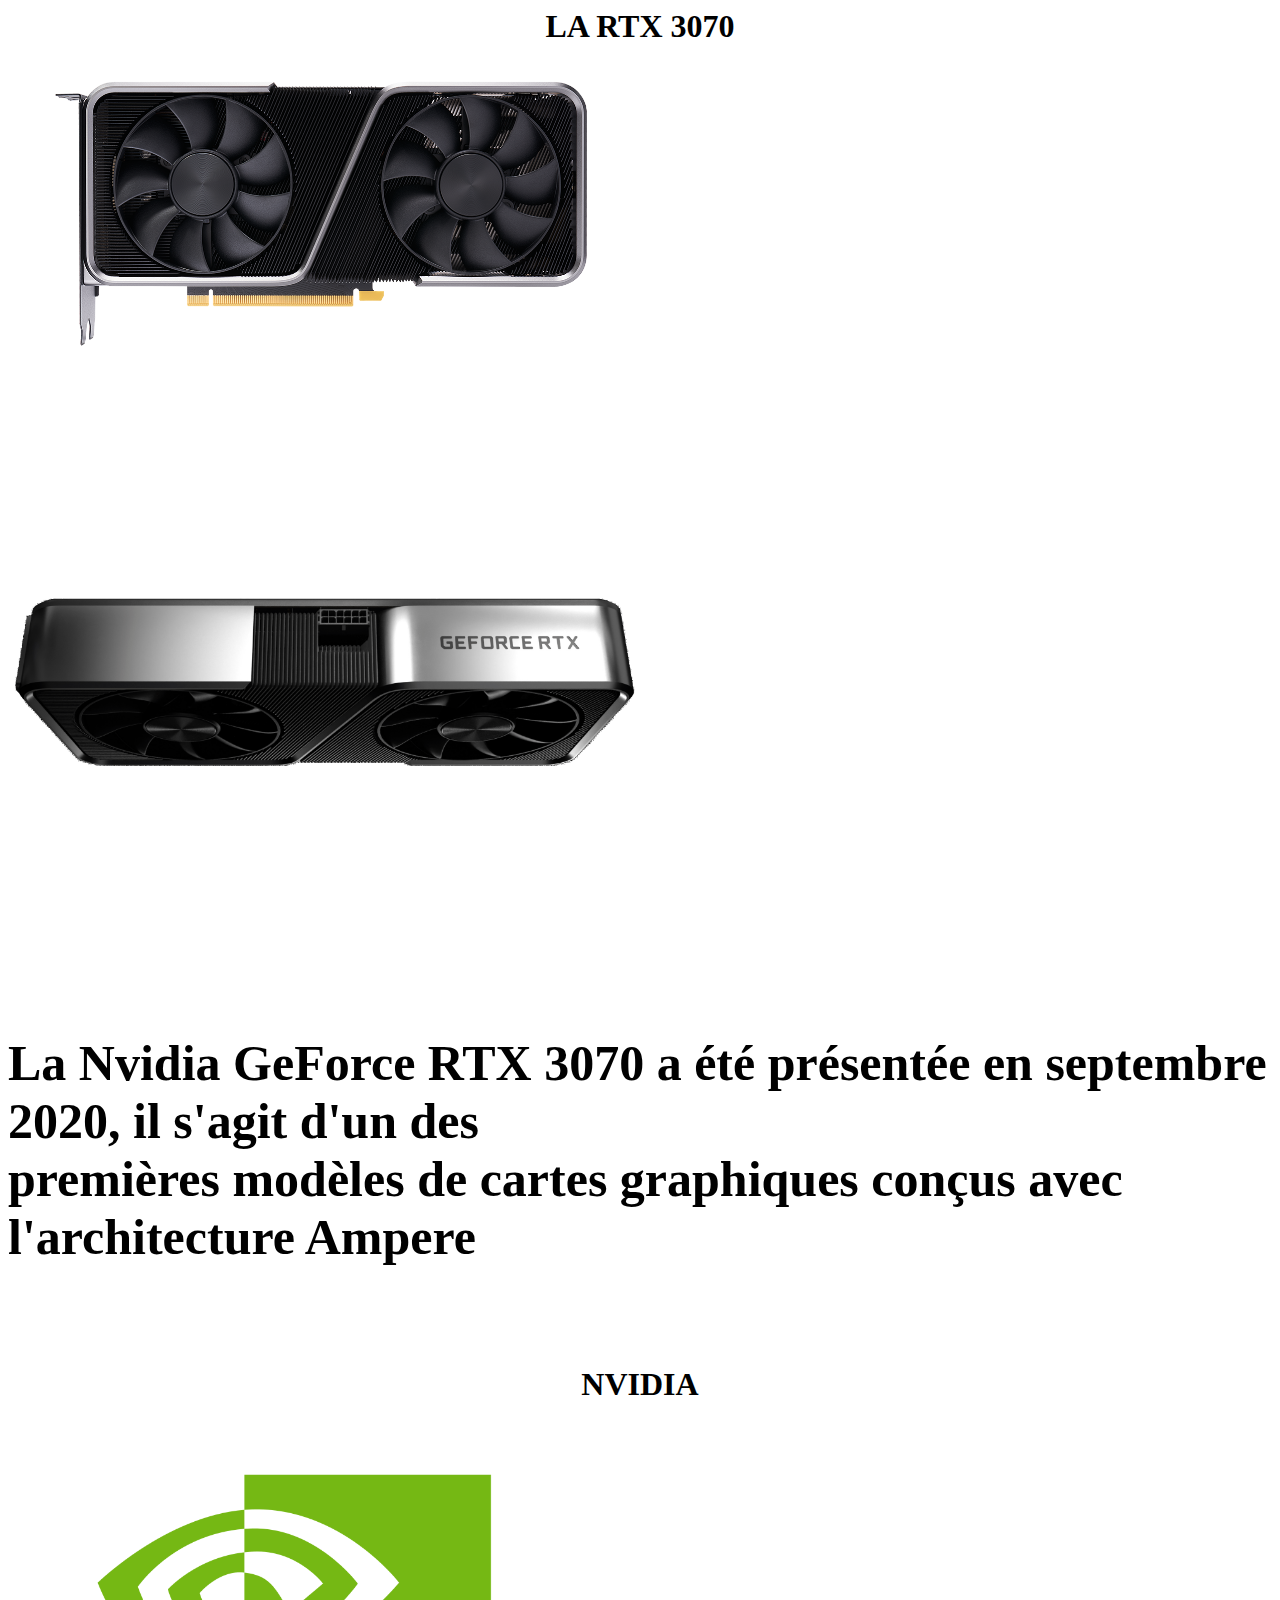
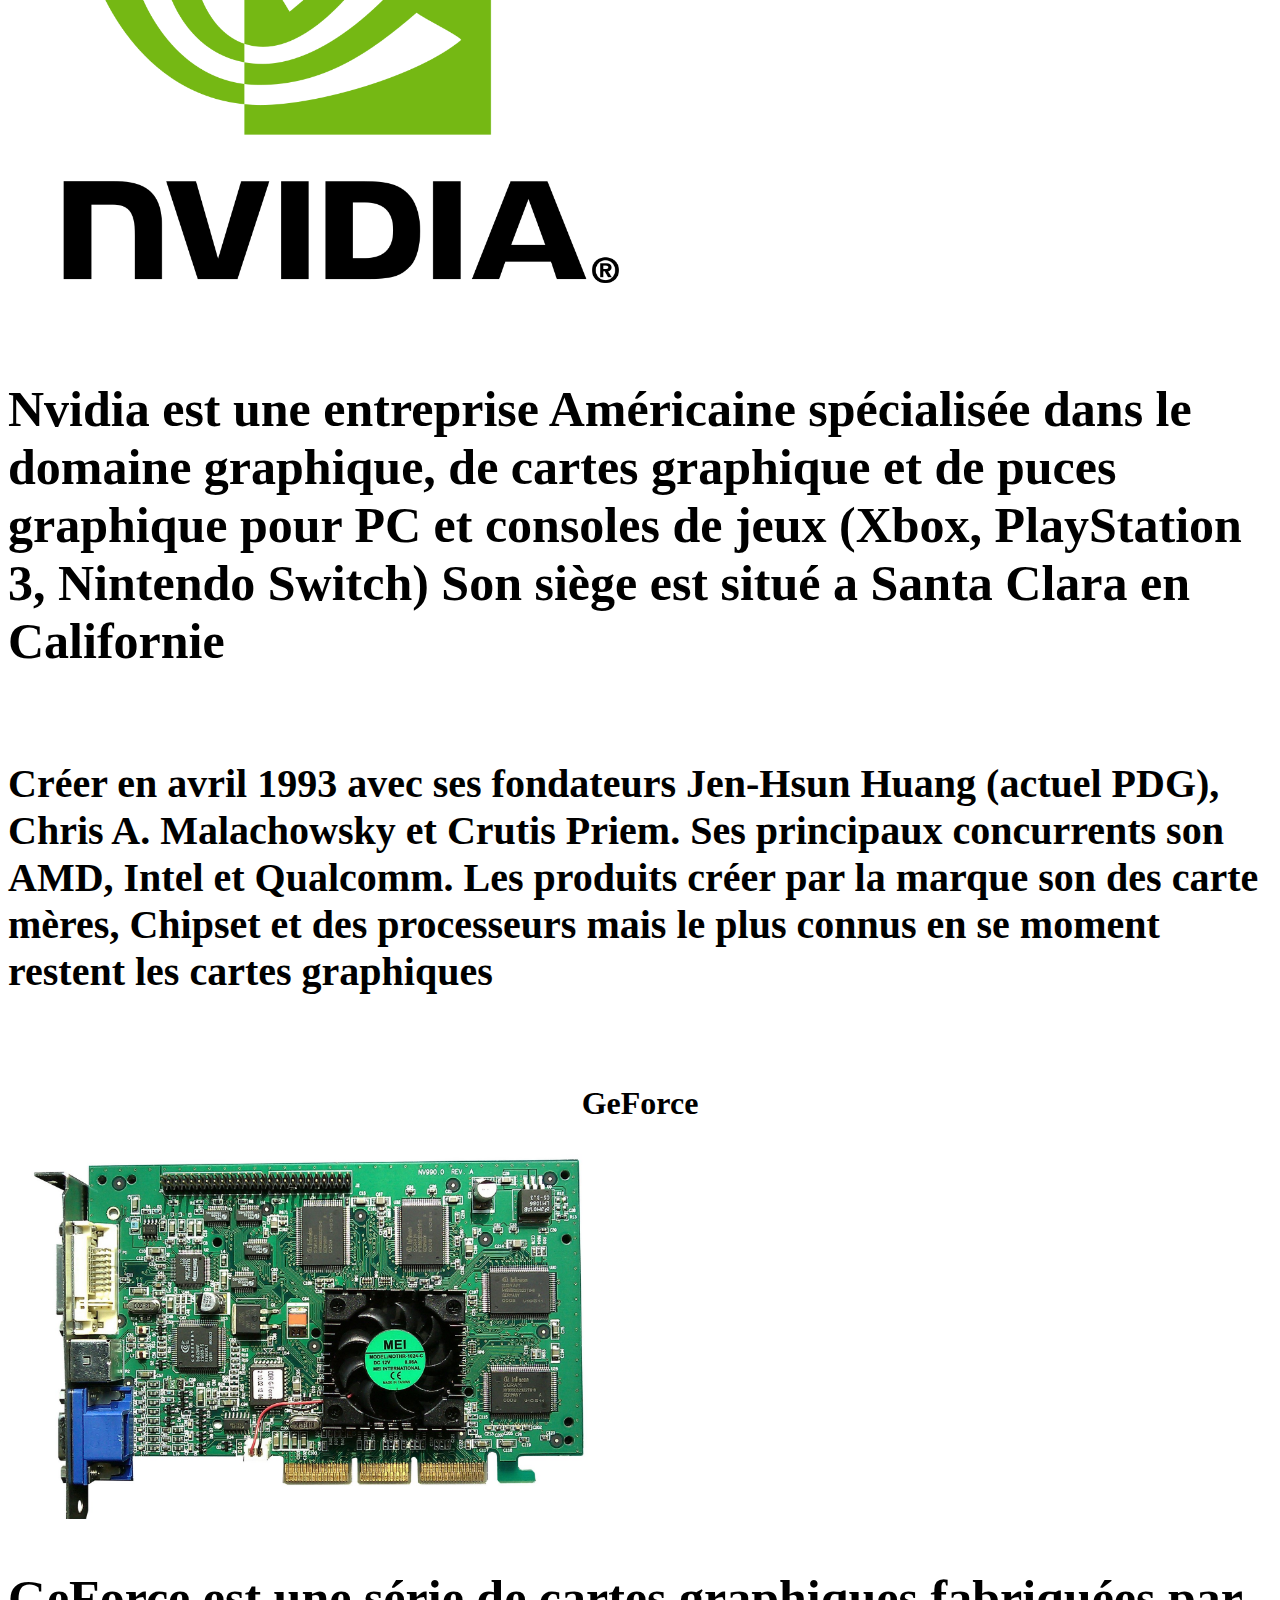
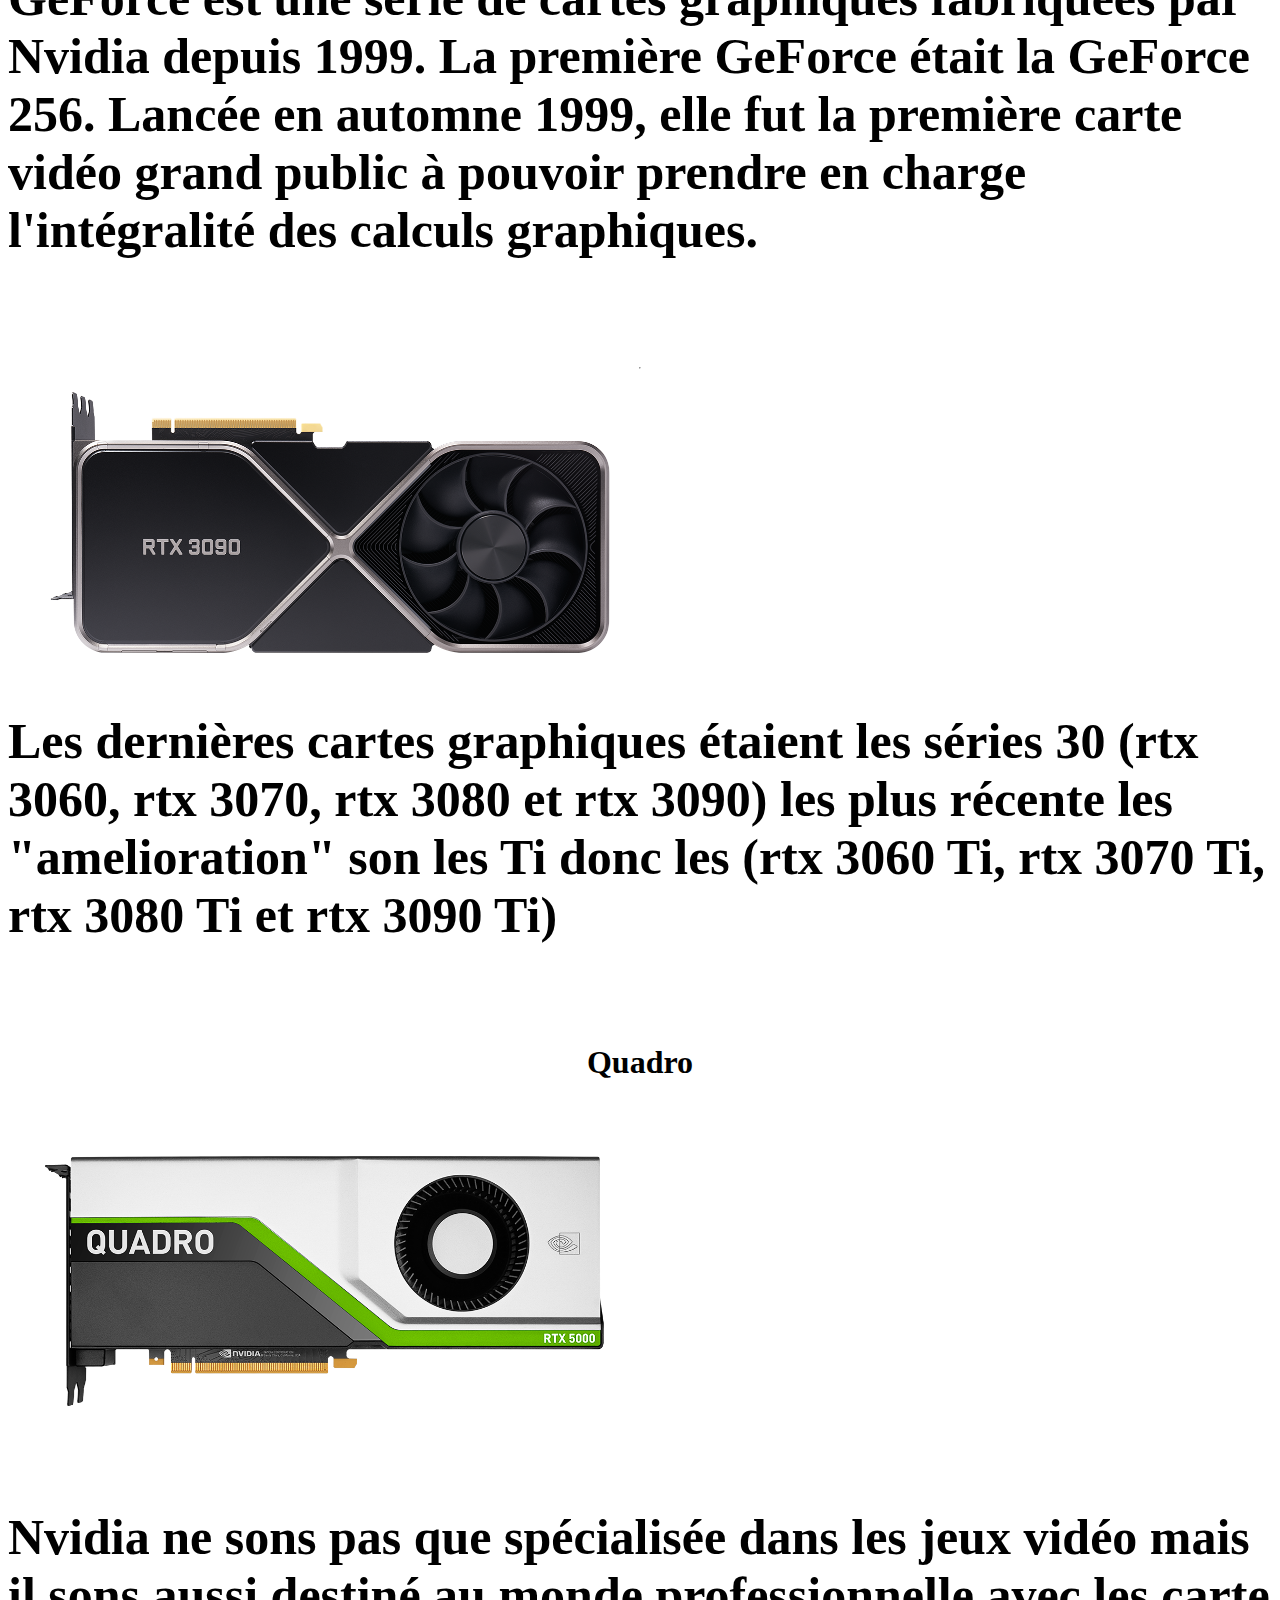
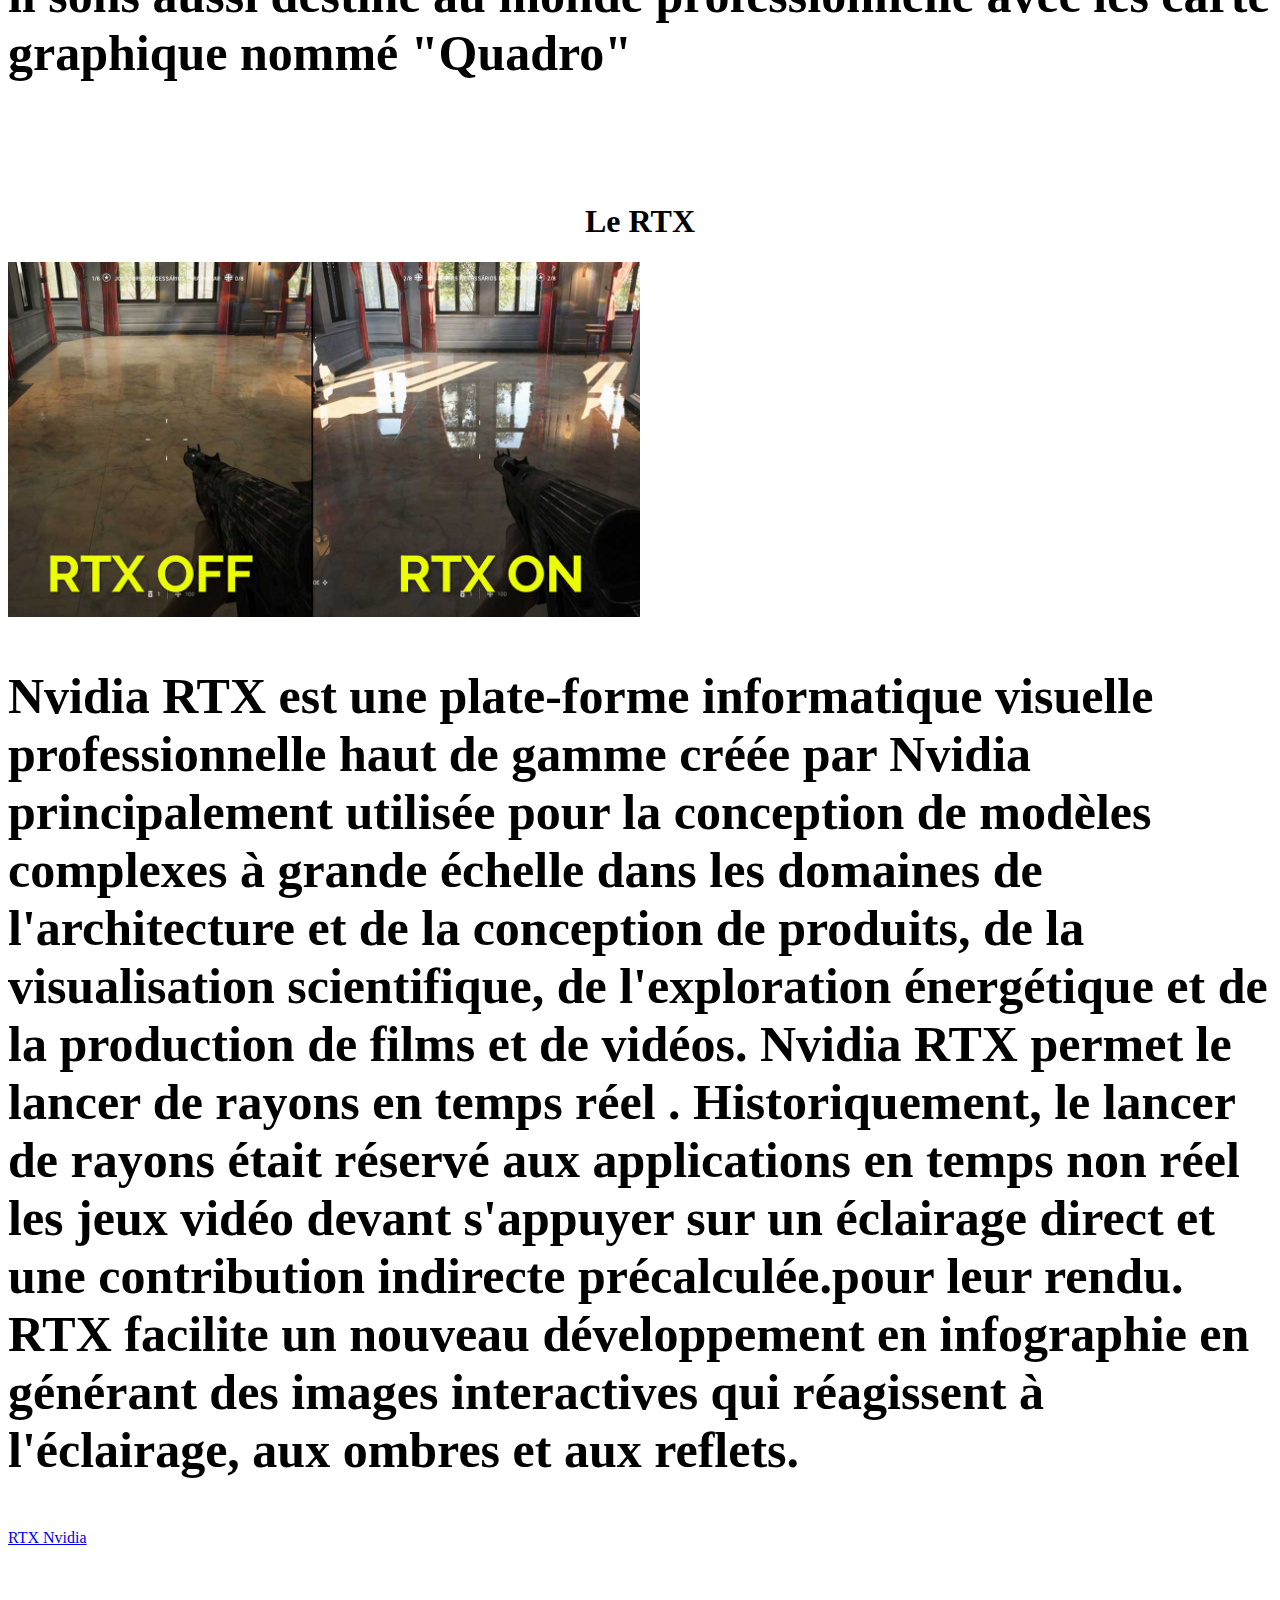
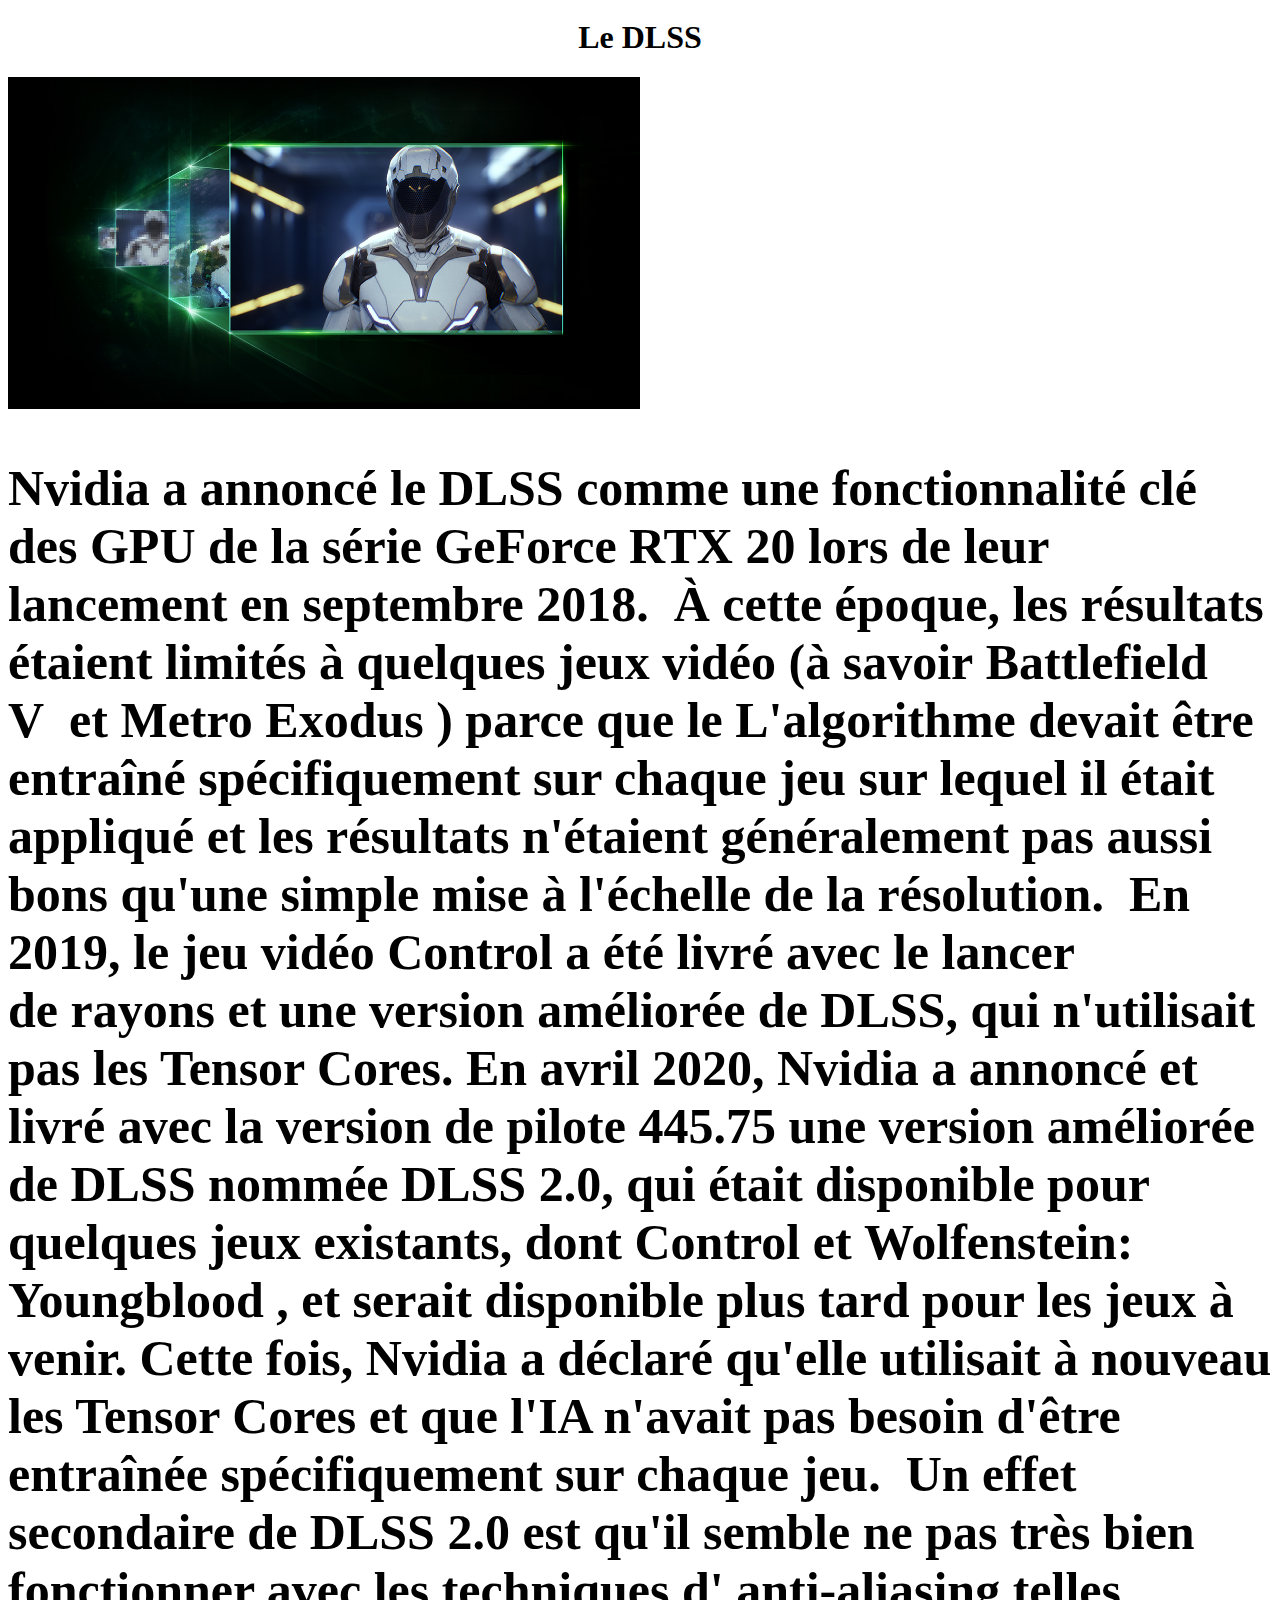
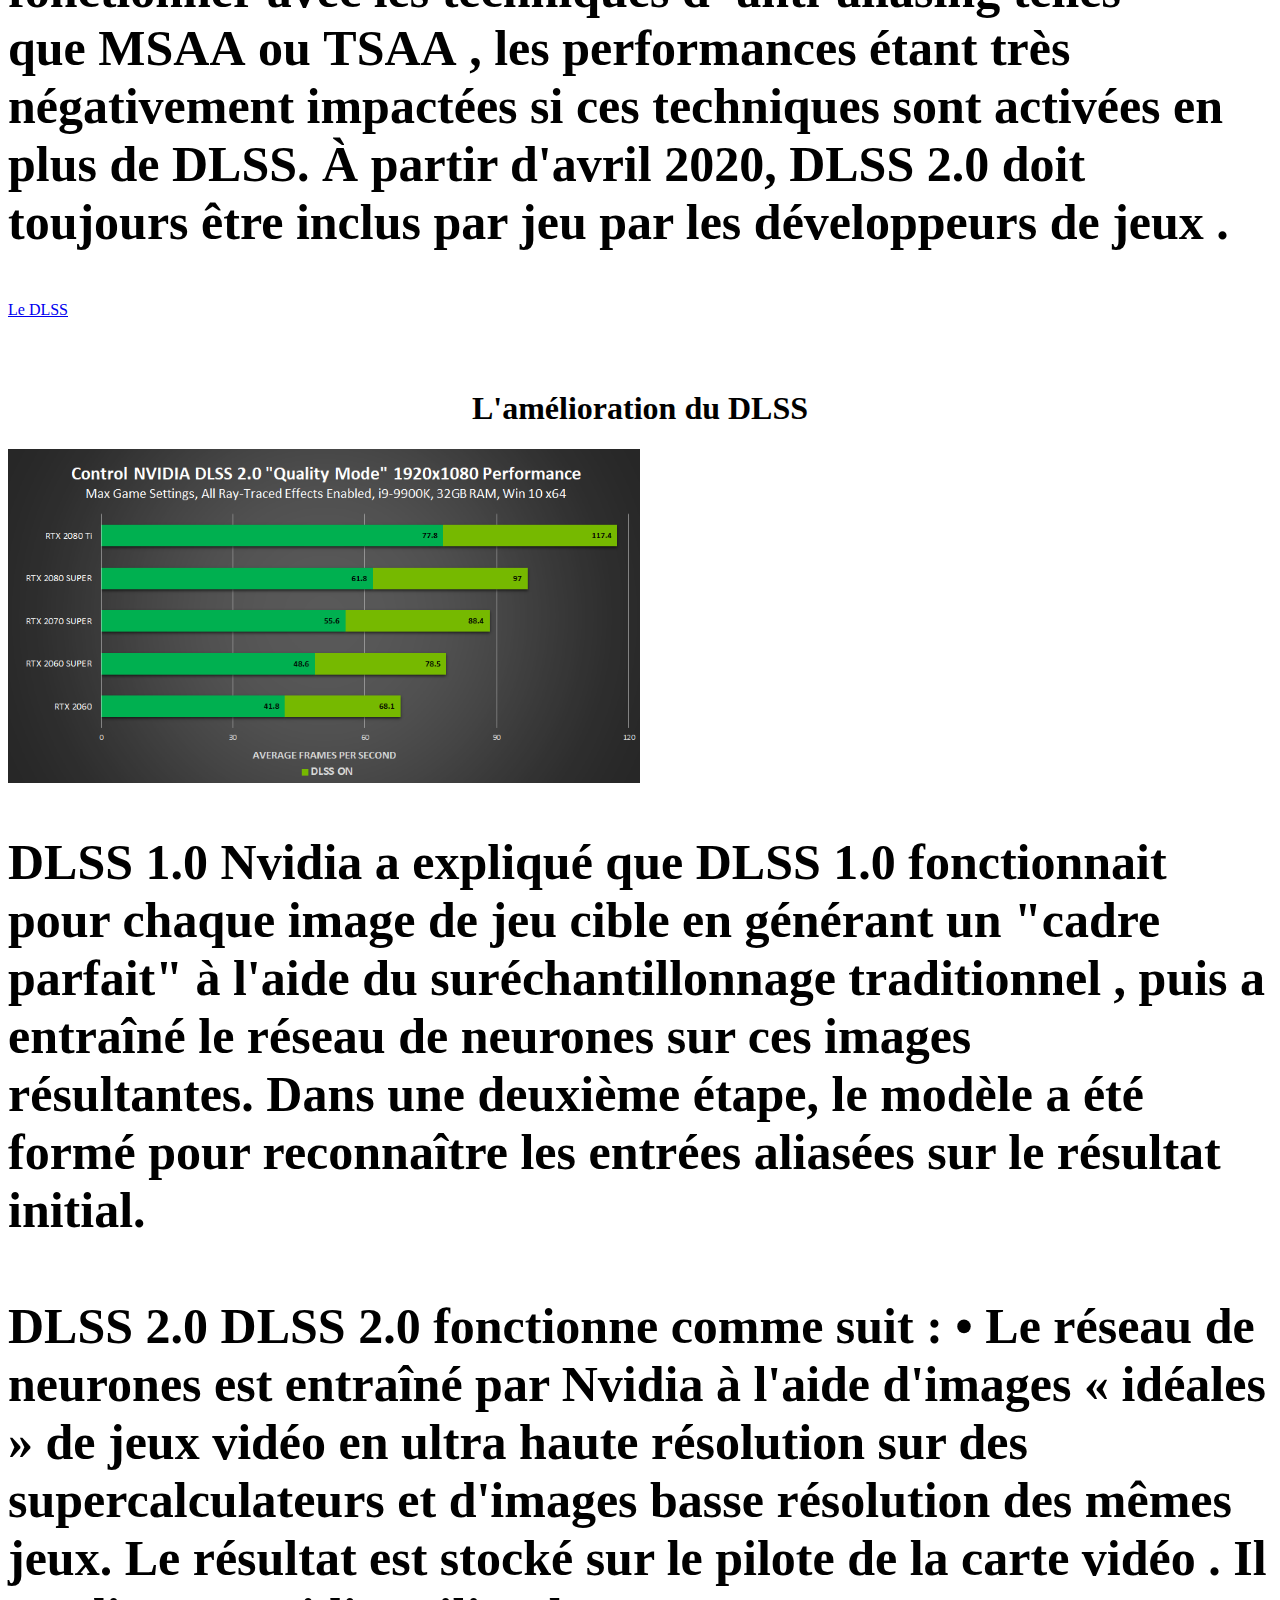
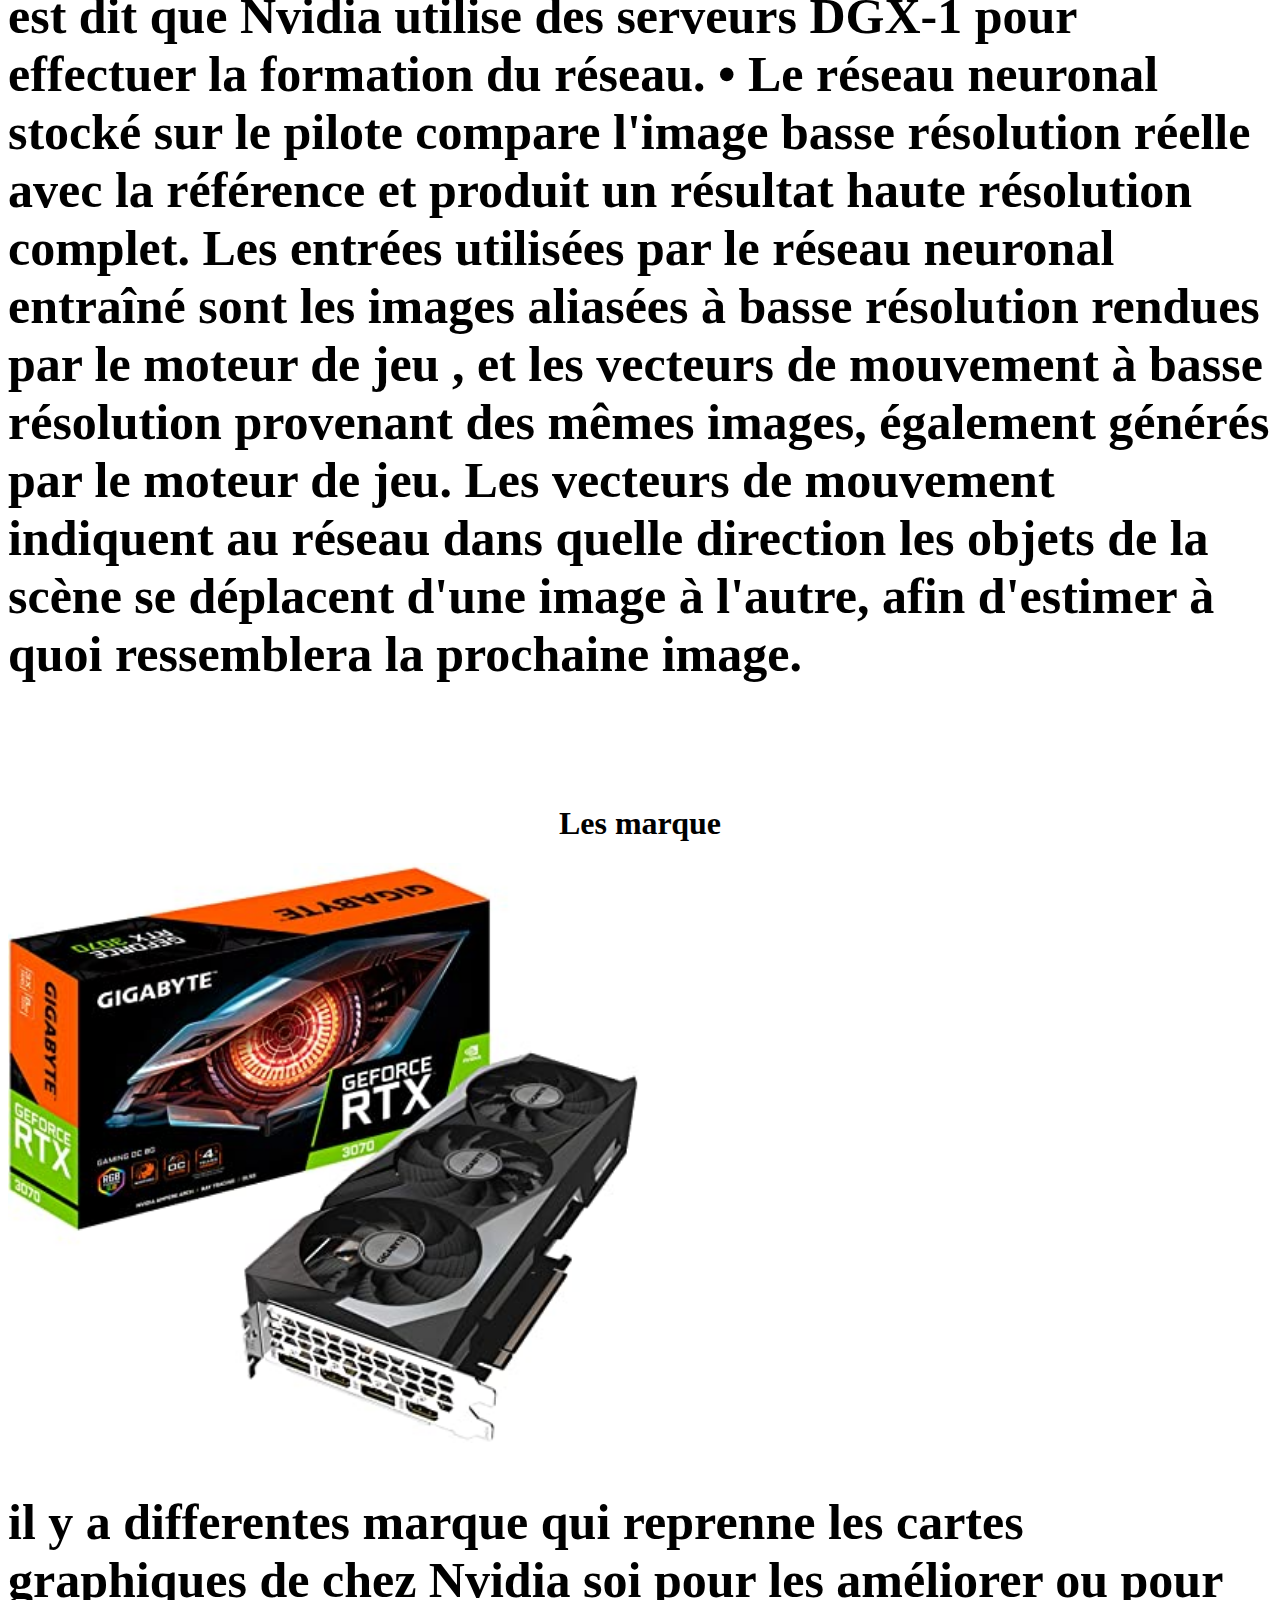
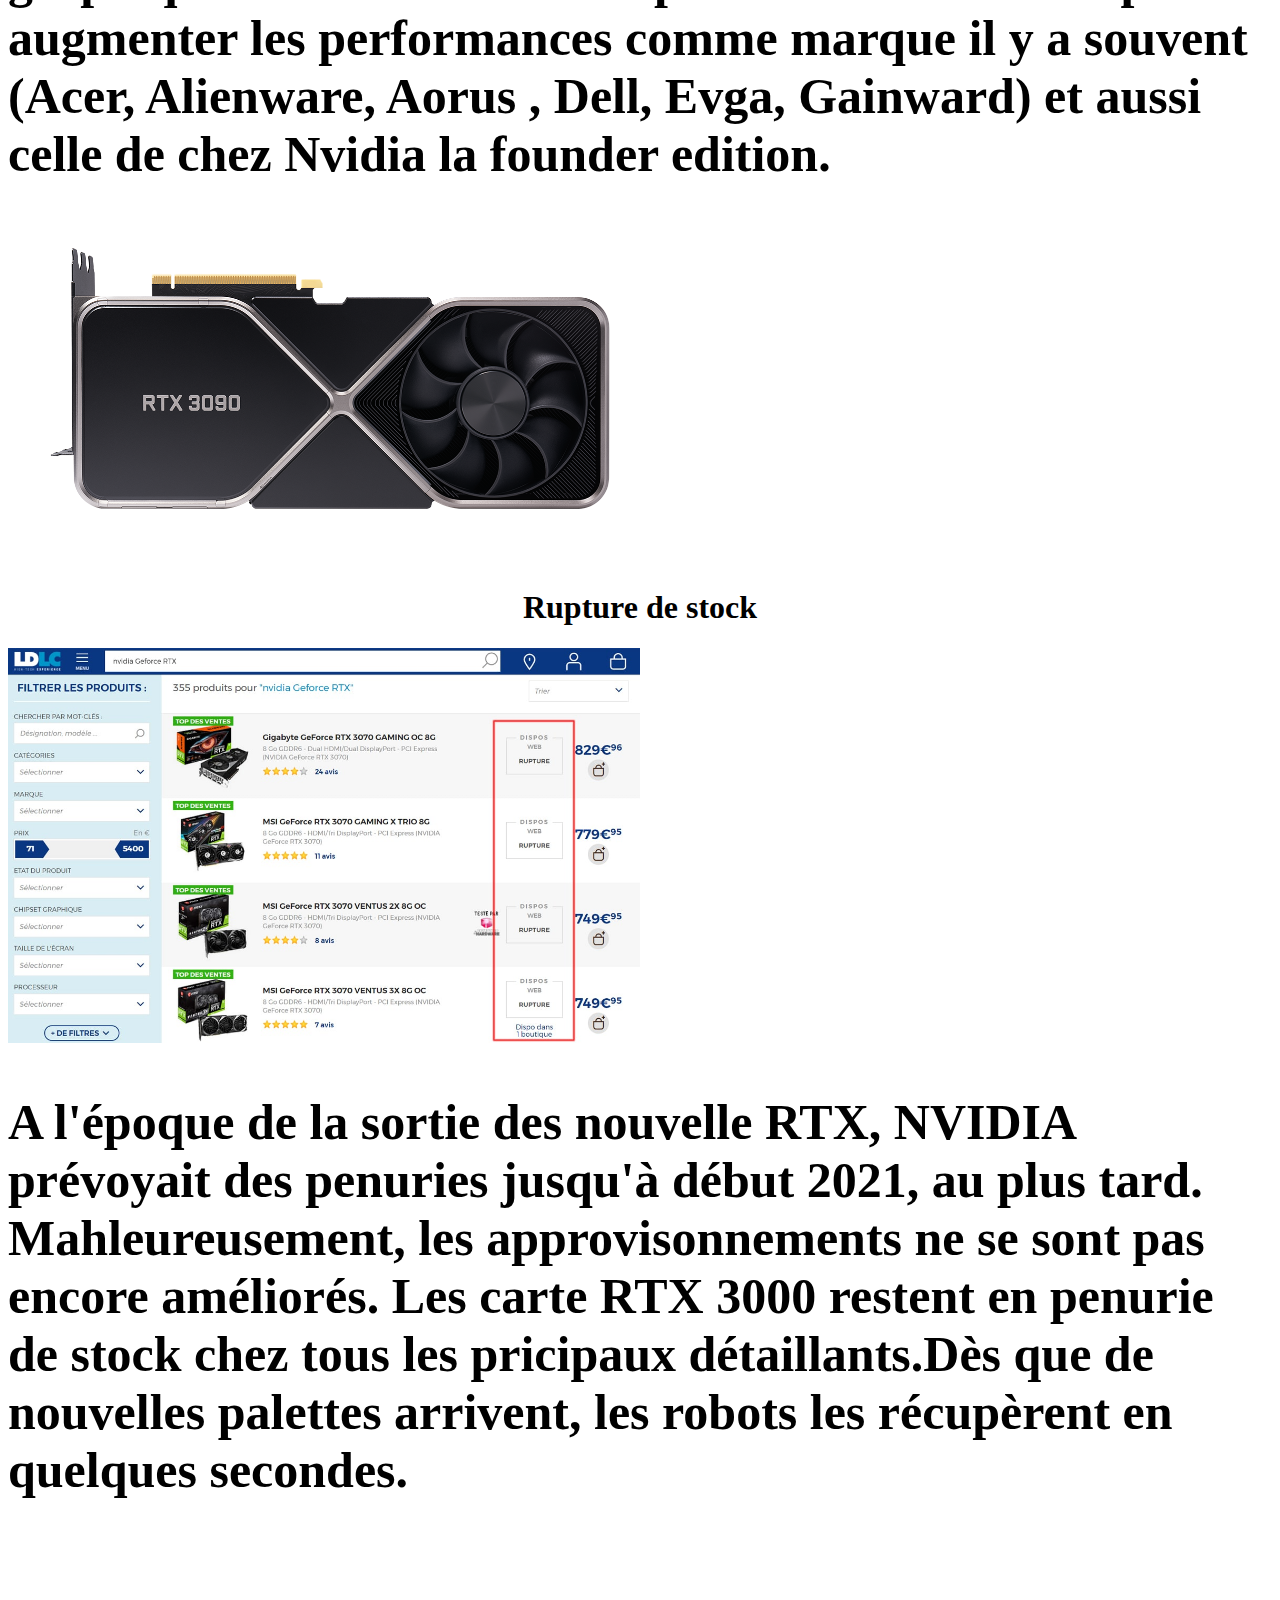
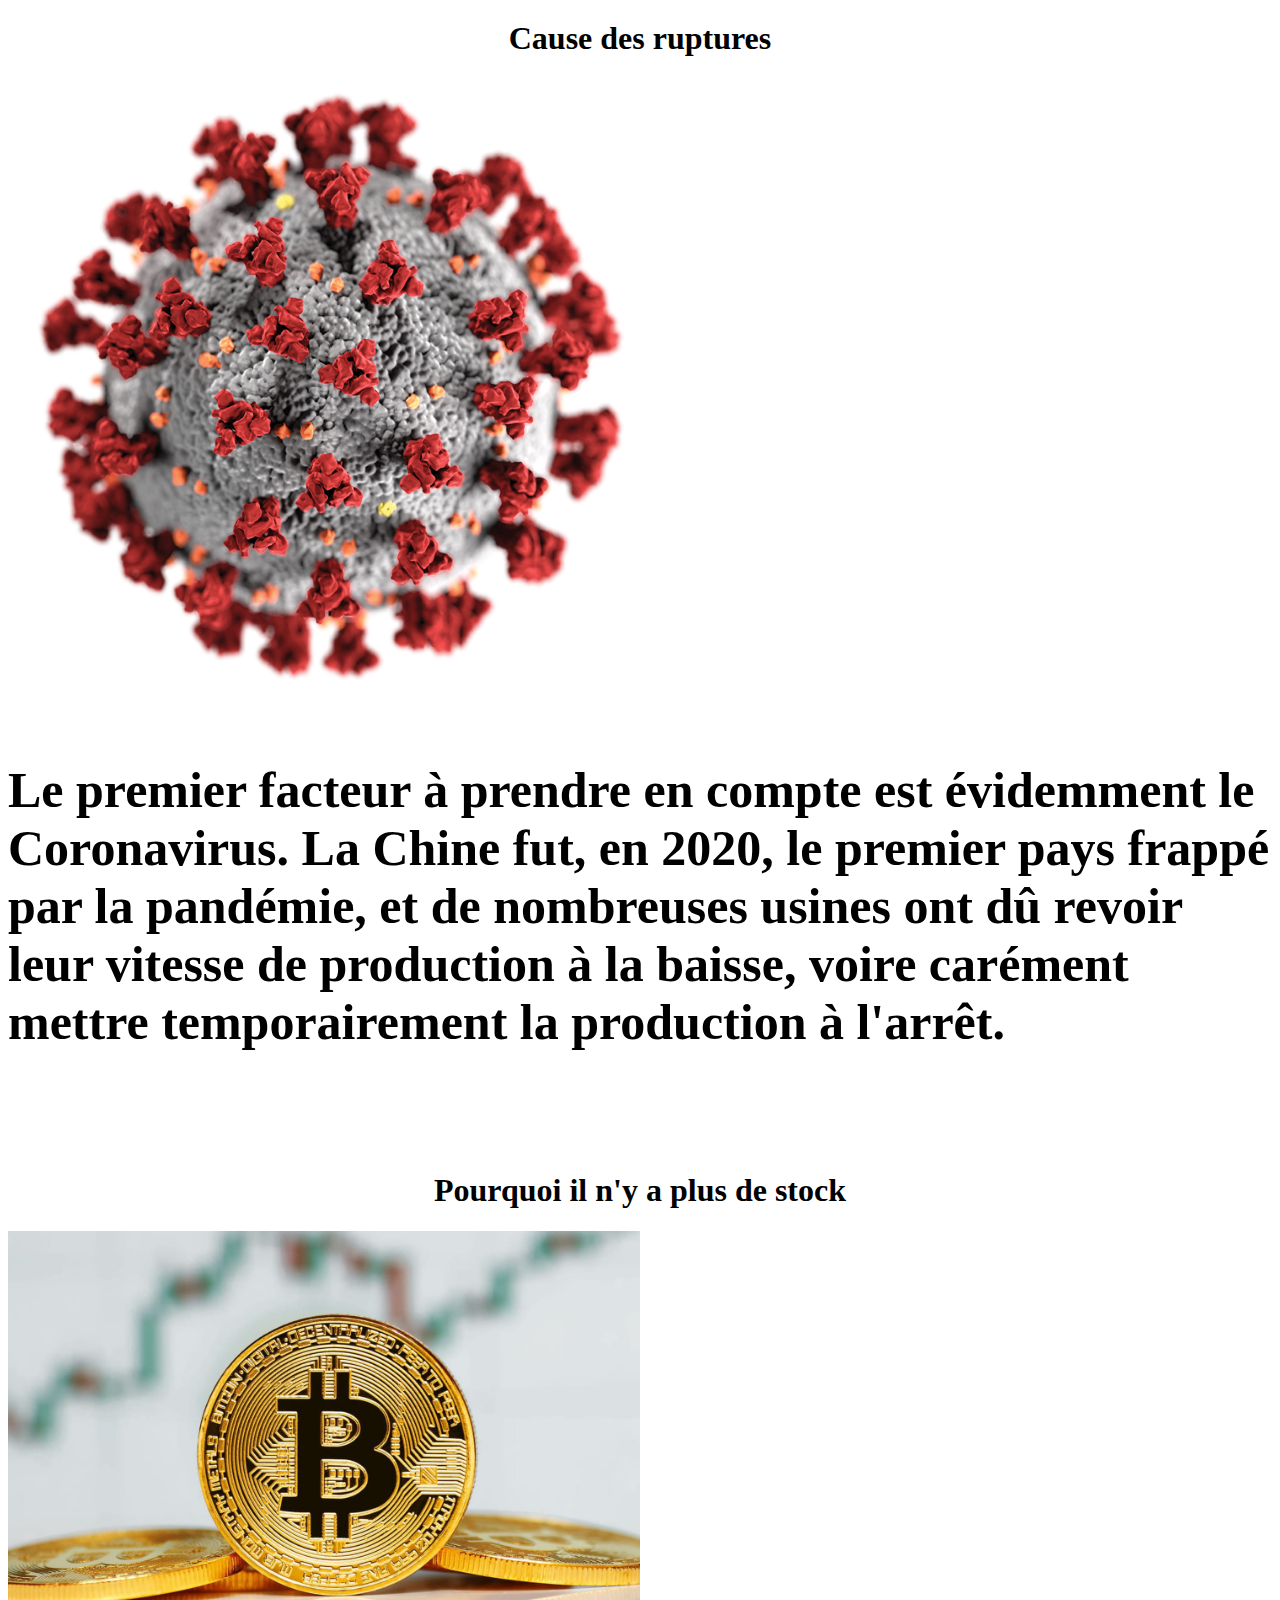
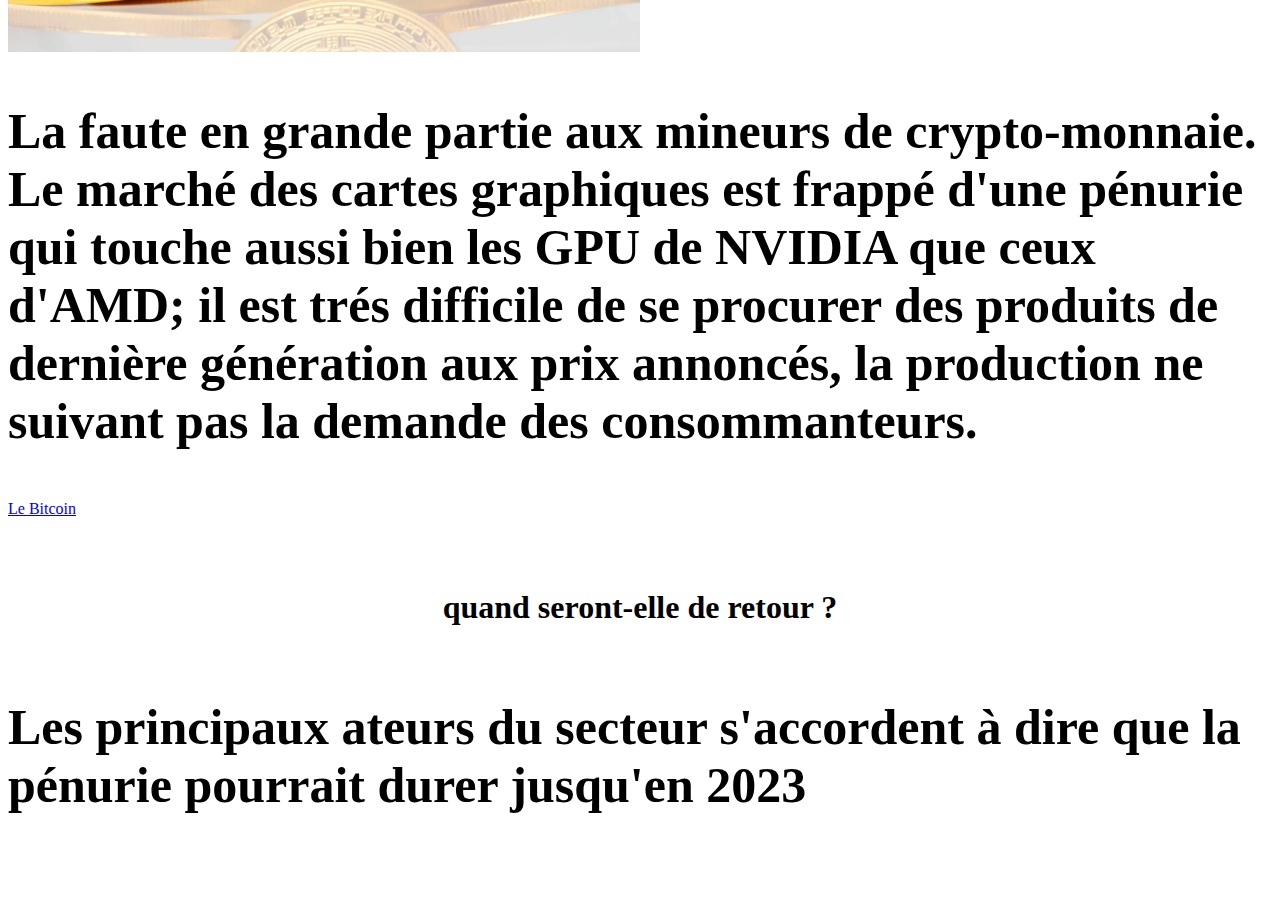
<file: index.html>
<html>

<head>
    <link rel="stylesheet" href="style.css">
    <title>L'HISTOIRE DE NVIDIA</title>
</head>
<article>
    <h1>LA RTX 3070</h1>
    <div class="block">
        <img alt="" src="image/geforce-rtx-3070-shop-630-d@2x.png" />
        <img alt="" Valign="top" src="image/nvidia-geforce-rtx-3070-frandroid.png" />
        <p>La Nvidia GeForce RTX 3070 a été présentée en septembre 2020, il s'agit d'un des <br /> premières modèles de cartes graphiques conçus avec l'architecture Ampere</p>
    </div>

</article>
<article>
    <h1>NVIDIA</h1>
    <div class="block">
        <img alt="" align="left" src="image/langfr-1024px-Nvidia_(logo).svg.png" />
        <p>Nvidia est une entreprise Américaine spécialisée dans le domaine graphique, de cartes graphique et de puces graphique pour PC et consoles de jeux (Xbox, PlayStation 3, Nintendo Switch) Son siège est situé a Santa Clara en Californie
            <p <p style="font-weight: bolder;font-size: 40;">Créer en avril 1993 avec ses fondateurs Jen-Hsun Huang (actuel PDG), Chris A. Malachowsky et Crutis Priem. Ses principaux concurrents son AMD, Intel et Qualcomm. Les produits créer par la marque son des carte mères, Chipset et des processeurs
                mais le plus connus en se moment restent les cartes graphiques </p>
    </div>
</article>
<article>
    <h1>GeForce</h1>
    <div class="block">
        <img alt="" align="left" src="image/1920px-VisionTek_GeForce_256.jpg" />
        <p>GeForce est une série de cartes graphiques fabriquées par Nvidia depuis 1999. La première GeForce était la GeForce 256. Lancée en automne 1999, elle fut la première carte vidéo grand public à pouvoir prendre en charge l'intégralité des calculs
            graphiques.
        </p>
    </div>
</article>
<article>
    <div class="block">
        <hr /><img alt="" src="image/geforce-rtx-3090-shop-630-d@2x.png" />
        <p>Les dernières cartes graphiques étaient les séries 30 (rtx 3060, rtx 3070, rtx 3080 et rtx 3090) les plus récente les "amelioration" son les Ti donc les (rtx 3060 Ti, rtx 3070 Ti, rtx 3080 Ti et rtx 3090 Ti)
    </div>

</article>
<article>
    <h1>Quadro</h1>
    <div class="block">
        <img alt="" align="left" src="image/nvidia-quadro-rtx-5000-4c25-p@2x.png" />
        <p>Nvidia ne sons pas que spécialisée dans les jeux vidéo mais il sons aussi destiné au monde professionnelle avec les carte graphique nommé "Quadro"
    </div>

</article>
<article>
    <div class="block">
        <h1>Le RTX</h1>
        <img alt="" src="image/RTX-ray-tracing-on-off.jpg">
        <p>Nvidia RTX est une plate-forme informatique visuelle professionnelle haut de gamme créée par Nvidia principalement utilisée pour la conception de modèles complexes à grande échelle dans les domaines de l'architecture et de la conception de produits,
            de la visualisation scientifique, de l'exploration énergétique et de la production de films et de vidéos. Nvidia RTX permet le lancer de rayons en temps réel . Historiquement, le lancer de rayons était réservé aux applications en temps non
            réel les jeux vidéo devant s'appuyer sur un éclairage direct et une contribution indirecte précalculée.pour leur rendu. RTX facilite un nouveau développement en infographie en générant des images interactives qui réagissent à l'éclairage,
            aux ombres et aux reflets. </p>
        <a href="Le%20RTX.html#top" target="_blank" title="Tutoriels HTML">RTX Nvidia</a>
    </div>
</article>
<article>
    <div class="block">
        <h1>Le DLSS</h1>
        <img alt="" src="image/nvidia-dlss-2-0-announcement-ogimage.jpg" />
        <p>Nvidia a annoncé le DLSS comme une fonctionnalité clé des GPU de la série GeForce RTX 20 lors de leur lancement en septembre 2018.  À cette époque, les résultats étaient limités à quelques jeux vidéo (à savoir Battlefield V  et Metro Exodus )
            parce que le L'algorithme devait être entraîné spécifiquement sur chaque jeu sur lequel il était appliqué et les résultats n'étaient généralement pas aussi bons qu'une simple mise à l'échelle de la résolution.  En 2019, le jeu vidéo Control
            a été livré avec le lancer de rayons et une version améliorée de DLSS, qui n'utilisait pas les Tensor Cores. En avril 2020, Nvidia a annoncé et livré avec la version de pilote 445.75 une version améliorée de DLSS nommée DLSS 2.0, qui était
            disponible pour quelques jeux existants, dont Control et Wolfenstein: Youngblood , et serait disponible plus tard pour les jeux à venir. Cette fois, Nvidia a déclaré qu'elle utilisait à nouveau les Tensor Cores et que l'IA n'avait pas besoin
            d'être entraînée spécifiquement sur chaque jeu.  Un effet secondaire de DLSS 2.0 est qu'il semble ne pas très bien fonctionner avec les techniques d' anti-aliasing telles que MSAA ou TSAA , les performances étant très négativement impactées
            si ces techniques sont activées en plus de DLSS. À partir d'avril 2020, DLSS 2.0 doit toujours être inclus par jeu par les développeurs de jeux .</p>
        <a href="Le DLSS.html#top" title="Tutoriels HTML">Le DLSS</a>
</article>
<article>
    <div class="block">
        <h1>L'amélioration du DLSS </h1>
        <img alt="" src="image/control-1920x1080-ray-tracing-nvidia-dlss-2.0-quality-mode-performance.png" />
        <p>DLSS 1.0 Nvidia a expliqué que DLSS 1.0 fonctionnait pour chaque image de jeu cible en générant un "cadre parfait" à l'aide du suréchantillonnage traditionnel , puis a entraîné le réseau de neurones sur ces images résultantes. Dans une deuxième
            étape, le modèle a été formé pour reconnaître les entrées aliasées sur le résultat initial.<br /><br /> DLSS 2.0 DLSS 2.0 fonctionne comme suit : • Le réseau de neurones est entraîné par Nvidia à l'aide d'images « idéales » de jeux vidéo en
            ultra haute résolution sur des supercalculateurs et d'images basse résolution des mêmes jeux. Le résultat est stocké sur le pilote de la carte vidéo . Il est dit que Nvidia utilise des serveurs DGX-1 pour effectuer la formation du réseau.
            • Le réseau neuronal stocké sur le pilote compare l'image basse résolution réelle avec la référence et produit un résultat haute résolution complet. Les entrées utilisées par le réseau neuronal entraîné sont les images aliasées à basse résolution rendues
            par le moteur de jeu , et les vecteurs de mouvement à basse résolution provenant des mêmes images, également générés par le moteur de jeu. Les vecteurs de mouvement indiquent au réseau dans quelle direction les objets de la scène se déplacent
            d'une image à l'autre, afin d'estimer à quoi ressemblera la prochaine image.
        </p>
</article>
<article>
    <div class="block">
        <h1>Les marque</h1>
        <img alt="" src="image/71oheR1WsxL._AC_SX425_.jpg" />
        <p>il y a differentes marque qui reprenne les cartes graphiques de chez Nvidia soi pour les améliorer ou pour augmenter les performances comme marque il y a souvent (Acer, Alienware, Aorus , Dell, Evga, Gainward) et aussi celle de chez Nvidia la
            founder edition.</p>
        <img alt="" src="image/geforce-rtx-3090-shop-630-d@2x.png" />
</article>
<article>
    <div class="block">
        <h1>Rupture de stock </h1>
        <img alt="" src="image/ldlc-rupture-stock-nvidia.jpg" />
        <p>A l'époque de la sortie des nouvelle RTX, NVIDIA prévoyait des penuries jusqu'à début 2021, au plus tard. Mahleureusement, les approvisonnements ne se sont pas encore améliorés. Les carte RTX 3000 restent en penurie de stock chez tous les pricipaux
            détaillants.Dès que de nouvelles palettes arrivent, les robots les récupèrent en quelques secondes.
        </p>

</article>
<article>
    <div class="block">
        <h1>Cause des ruptures</h1>
        <img alt="" src="image/coronavirus-covid-19.png" />
        <p>Le premier facteur à prendre en compte est évidemment le Coronavirus. La Chine fut, en 2020, le premier pays frappé par la pandémie, et de nombreuses usines ont dû revoir leur vitesse de production à la baisse, voire carément mettre temporairement
            la production à l'arrêt.
        </p>
</article>
<article>
    <div class="block">
        <h1>Pourquoi il n'y a plus de stock</h1>
        <img alt="" src="image/25355109.jpg" />
        <p>La faute en grande partie aux mineurs de crypto-monnaie. Le marché des cartes graphiques est frappé d'une pénurie qui touche aussi bien les GPU de NVIDIA que ceux d'AMD; il est trés difficile de se procurer des produits de dernière génération
            aux prix annoncés, la production ne suivant pas la demande des consommanteurs.
        </p>
        <a href="bitcoin.html#top" title="Tutoriels HTML">Le Bitcoin</a>
</article>
<article>
    <div class="block">
        <h1>quand seront-elle de retour ?</h1>
        <p>Les principaux ateurs du secteur s'accordent à dire que la pénurie pourrait durer jusqu'en 2023 </p>
</article>








<html>
</file>
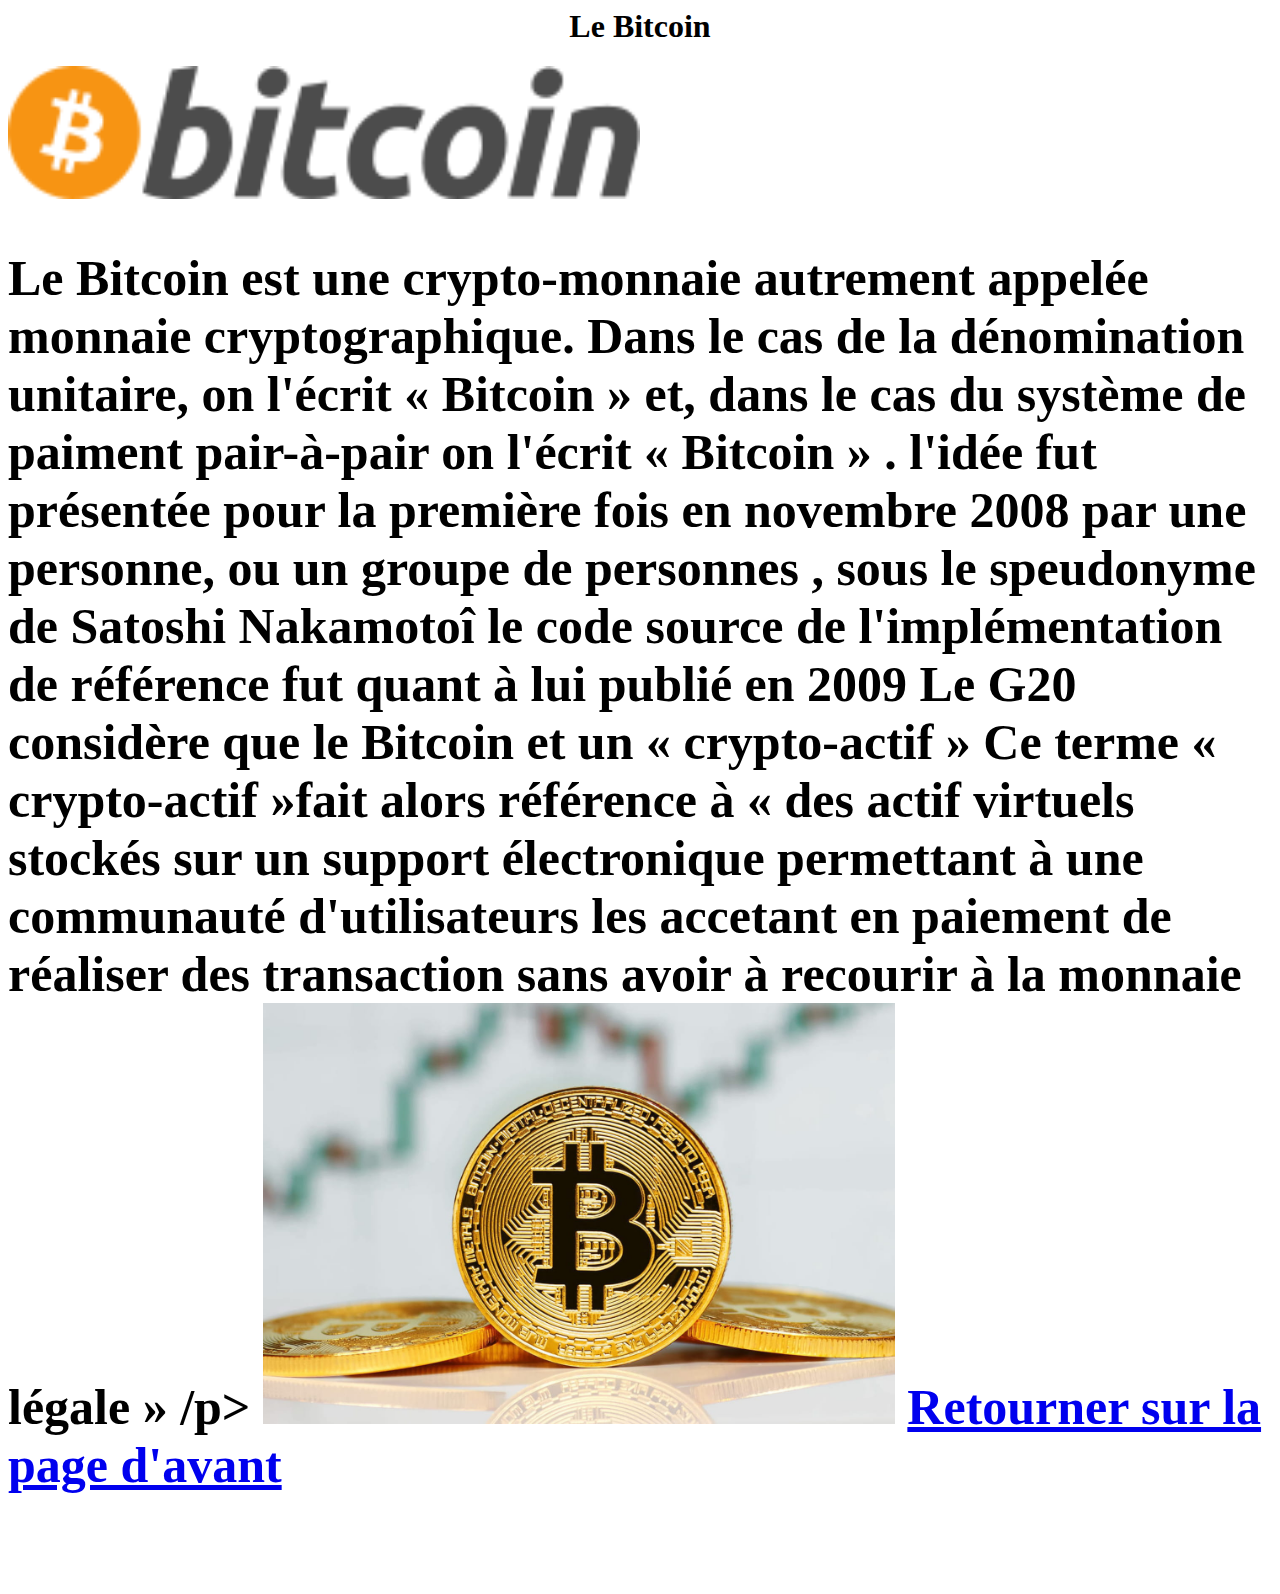
<file: bitcoin.html>
<html>

<head>
    <link rel="stylesheet" href="style.css">
    <title>Le Bitcoin</title>
</head>
<article>
    <h1>Le Bitcoin</h1>
    <div class="block">
        <img alt="" src="image/langfr-220px-Bitcoin_logo.svg (1).png" />
        <p>Le Bitcoin est une crypto-monnaie autrement appelée monnaie cryptographique. Dans le cas de la dénomination unitaire, on l'écrit « Bitcoin » et, dans le cas du système de paiment pair-à-pair on l'écrit « Bitcoin » . l'idée fut présentée pour la
            première fois en novembre 2008 par une personne, ou un groupe de personnes , sous le speudonyme de Satoshi Nakamotoî le code source de l'implémentation de référence fut quant à lui publié en 2009 Le G20 considère que le Bitcoin et un « crypto-actif
            » Ce terme « crypto-actif »fait alors référence à « des actif virtuels stockés sur un support électronique permettant à une communauté d'utilisateurs les accetant en paiement de réaliser des transaction sans avoir à recourir à la monnaie légale
            » /p>
            <img alt="" src="image/25355109.jpg" />
            <a href="file:///home/mathis/site/index.html#top" title="Tutoriels HTML">Retourner sur la page d'avant</a>
</article>











































</html>
</file>
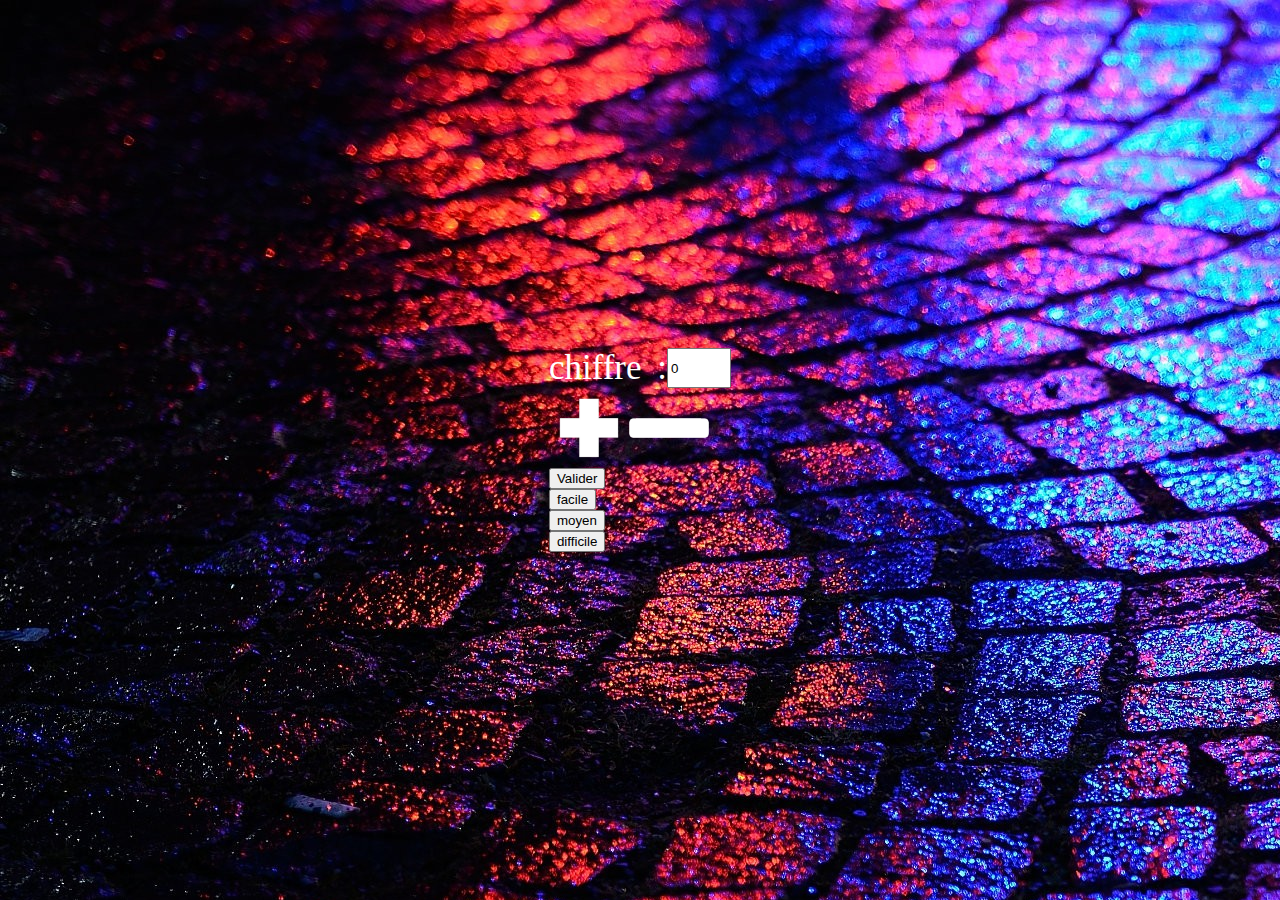
<file: Jeux.html>
<htmml>

    <head>
        <link rel="stylesheet" href="jeux.css">
        <title>jeux</title>

        <script>
            const calculeNombreOrdinateur = max => {
                return Math.floor(Math.random() * max)
            }

            let nombreOrdinateur = calculeNombreOrdinateur(10)

            const facile = () => {
                nombreOrdinateur = calculeNombreOrdinateur(10)
                const elementChiffre = document.getElementById("chiffre")
                elementChiffre.max = 10
            }

            const moyen = () => {
                nombreOrdinateur = calculeNombreOrdinateur(50)
                const elementChiffre = document.getElementById("chiffre")
                elementChiffre.max = 50
            }

            const difficile = () => {
                nombreOrdinateur = calculeNombreOrdinateur(100)
                const elementChiffre = document.getElementById("chiffre")
                elementChiffre.max = 100
            }


            const pm = e => {


                const chiffre = parseInt(document.getElementById('chiffre').value)

                const plus = document.getElementById("plus")
                const moins = document.getElementById("moins")

                console.log('nombre choisi par l ordinateur: ', nombreOrdinateur)
                console.log('nombre choisi par l utilisateur: ', chiffre)


                if (nombreOrdinateur > chiffre) {
                    plus.src = "image/plus vert.png"
                    moins.src = "image/moins blanc.png"

                }



                if (nombreOrdinateur < chiffre) {
                    moins.src = "image/moins rouge.png"
                    plus.src = "image/plus blanc.png"
                }

                if (nombreOrdinateur === chiffre) {
                    const win = document.getElementById("win")
                    win.classList.add("victoire");
                    console.log("bien joué")
                    plus.src = "image/plus blanc.png"
                    moins.src = "image/moins blanc.png"
                }







            }
        </script>
    </head>

    <body background="image/wallpapertip_ubuntu-dark-wallpaper_543905.jpg">

        <div>
            <label for="chiffre">chiffre
                 :</label>
            <input type="number" id="chiffre" min="0" max="100" value="0">
        </div>
        <div class="pm">
            <div>
                <img id="plus" alt="plus" src="image/plus blanc.png" width="80px" height="80px" />
            </div>
            <div>
                <img id="moins" alt="moins" src="image/moins blanc.png" width="80px" height="80px" />
            </div>
        </div>
        <div>
            <input type="button" onclick="pm()" value="Valider">
        </div>
        <div id="win">
            <img alt="plus" src="image/unnamed.png" width="80px" height="80px" />
        </div>
        <div>
            <input type="button" onclick="facile()" value="facile">

        </div>
        <div>
            <input type="button" onclick="moyen()" value="moyen">
        </div>
        <div>
            <input type="button" onclick="difficile()" value="difficile">

        </div>
    </body>


































</htmml>
</file>
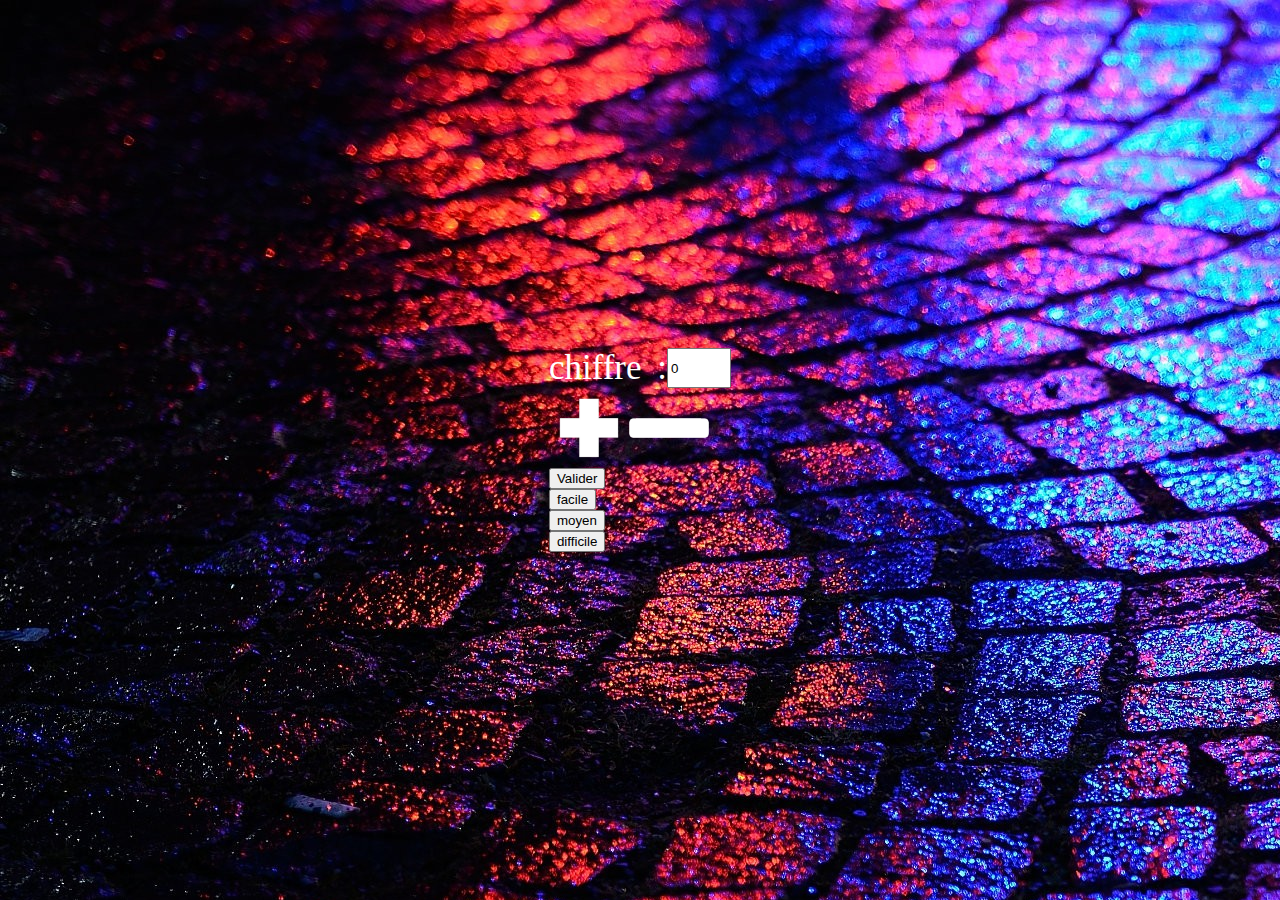
<file: jeux.html>
<htmml>

    <head>
        <link rel="stylesheet" href="jeux.css">
        <title>jeux</title>

        <script>
            const calculeNombreOrdinateur = max => {
                return Math.floor(Math.random() * max)
            }

            let nombreOrdinateur = calculeNombreOrdinateur(10)

            const facile = () => {
                nombreOrdinateur = calculeNombreOrdinateur(10)
                const elementChiffre = document.getElementById("chiffre")
                elementChiffre.max = 10
            }

            const moyen = () => {
                nombreOrdinateur = calculeNombreOrdinateur(50)
                const elementChiffre = document.getElementById("chiffre")
                elementChiffre.max = 50
            }

            const difficile = () => {
                nombreOrdinateur = calculeNombreOrdinateur(100)
                const elementChiffre = document.getElementById("chiffre")
                elementChiffre.max = 100
            }


            const pm = e => {


                const chiffre = parseInt(document.getElementById('chiffre').value)

                const plus = document.getElementById("plus")
                const moins = document.getElementById("moins")

                console.log('nombre choisi par l ordinateur: ', nombreOrdinateur)
                console.log('nombre choisi par l utilisateur: ', chiffre)


                if (nombreOrdinateur > chiffre) {
                    plus.src = "image/plus vert.png"
                    moins.src = "image/moins blanc.png"

                }



                if (nombreOrdinateur < chiffre) {
                    moins.src = "image/moins rouge.png"
                    plus.src = "image/plus blanc.png"
                }

                if (nombreOrdinateur === chiffre) {
                    const win = document.getElementById("win")
                    win.classList.add("victoire");
                    console.log("bien joué")
                    plus.src = "image/plus blanc.png"
                    moins.src = "image/moins blanc.png"
                }







            }
        </script>
    </head>

    <body background="image/wallpapertip_ubuntu-dark-wallpaper_543905.jpg">

        <div>
            <label for="chiffre">chiffre
                 :</label>
            <input type="number" id="chiffre" min="0" max="100" value="0">
        </div>
        <div class="pm">
            <div>
                <img id="plus" alt="plus" src="image/plus blanc.png" width="80px" height="80px" />
            </div>
            <div>
                <img id="moins" alt="moins" src="image/moins blanc.png" width="80px" height="80px" />
            </div>
        </div>
        <div>
            <input type="button" onclick="pm()" value="Valider">
        </div>
        <div id="win">
            <img alt="plus" src="image/unnamed.png" width="80px" height="80px" />
        </div>
        <div>
            <input type="button" onclick="facile()" value="facile">

        </div>
        <div>
            <input type="button" onclick="moyen()" value="moyen">
        </div>
        <div>
            <input type="button" onclick="difficile()" value="difficile">

        </div>
    </body>


































</htmml>
</file>
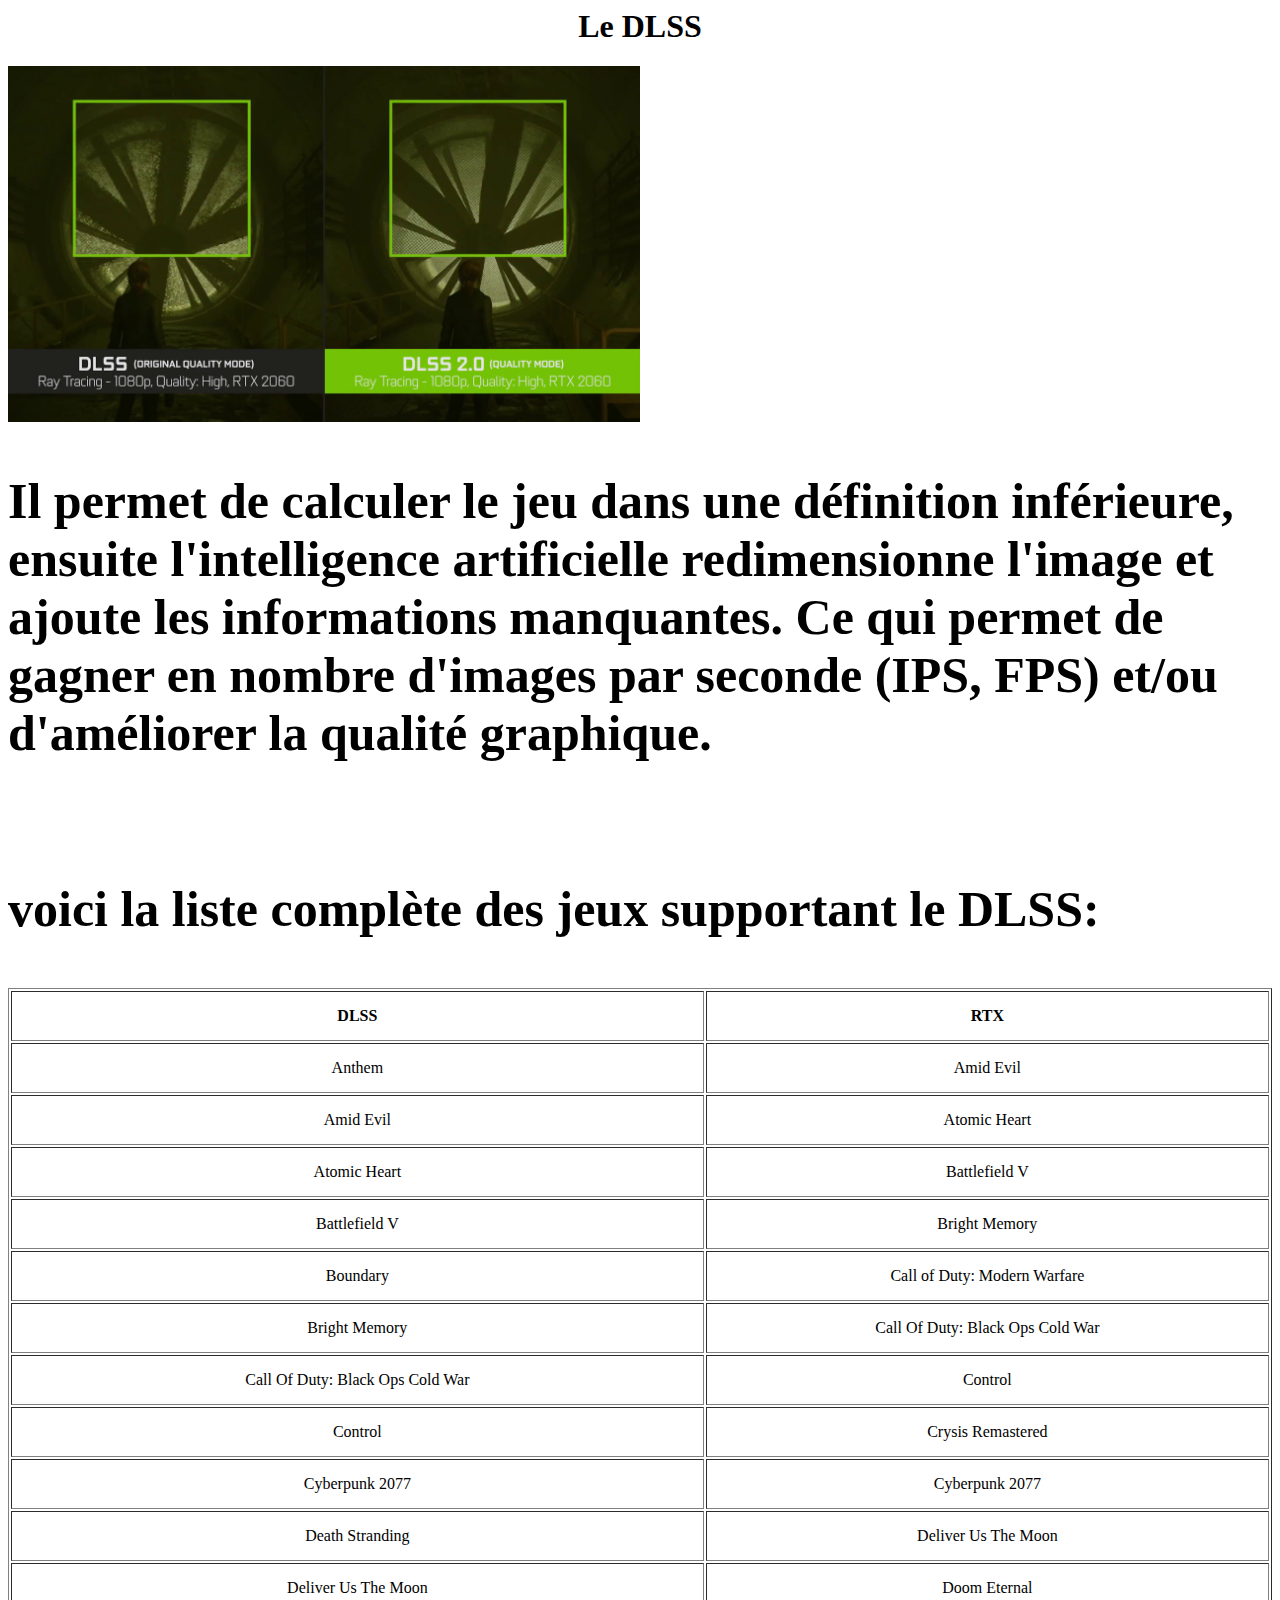
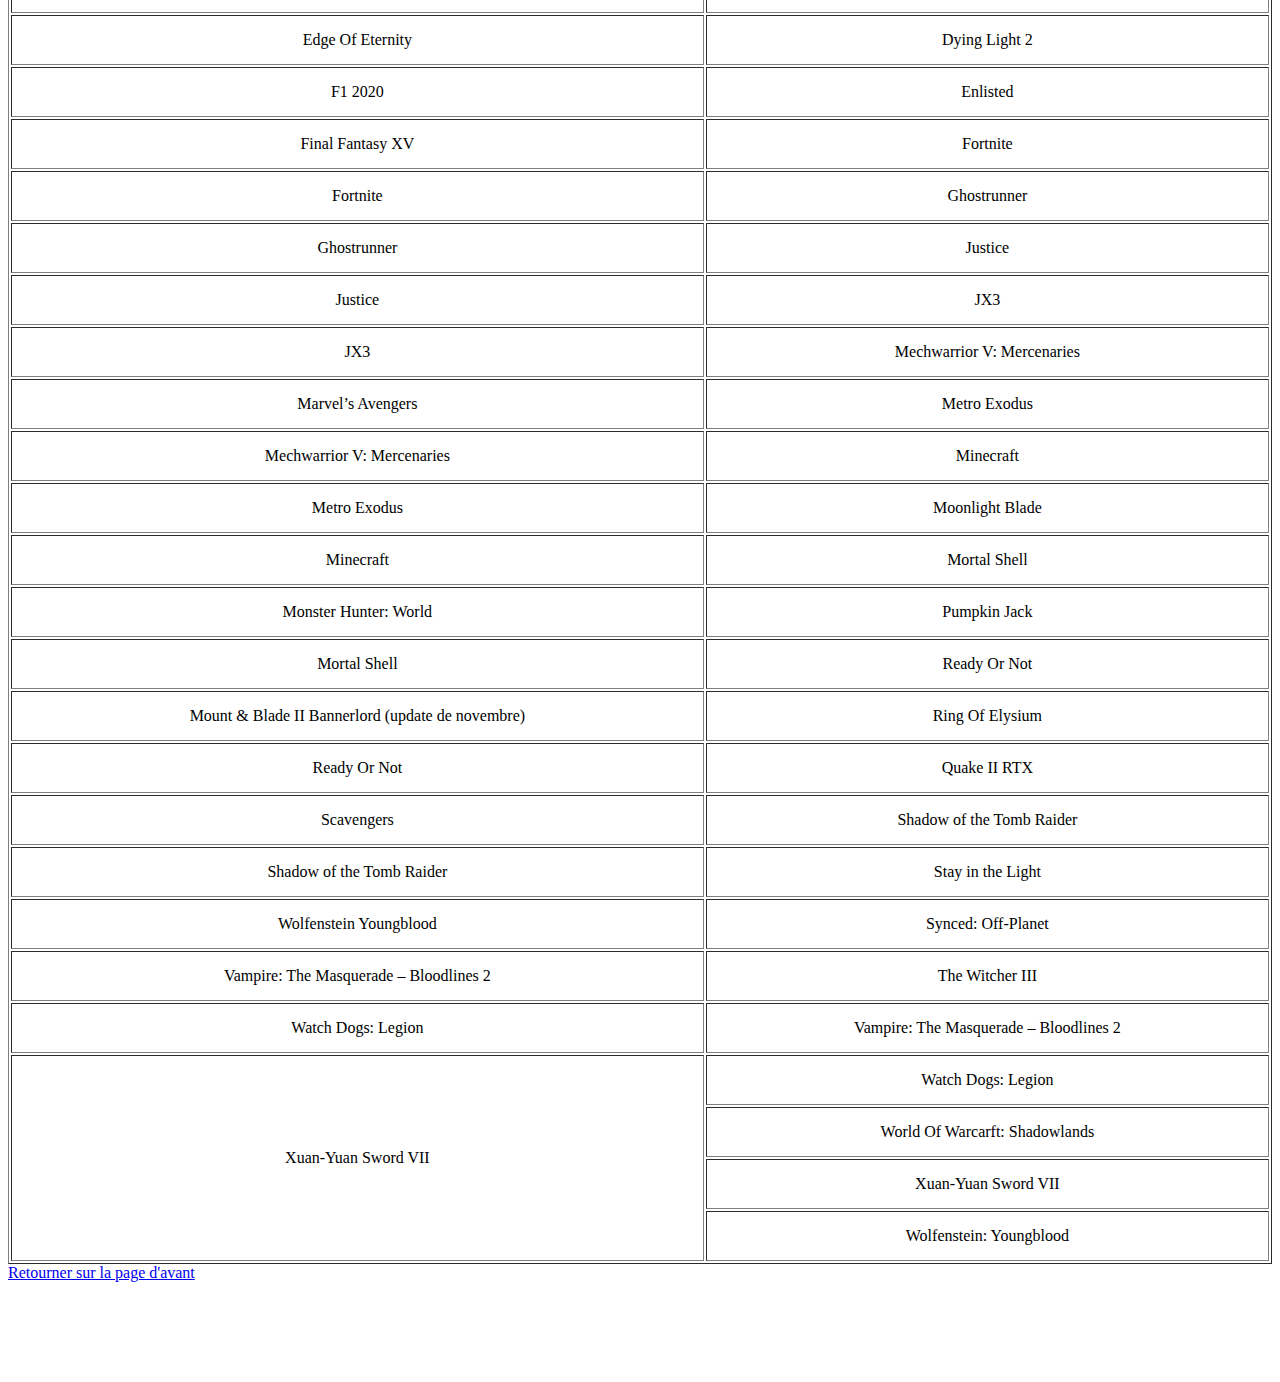
<file: Le DLSS.html>
<html>

<head>
    <link rel="stylesheet" href="style.css">
    <title>Le DLSS</title>
</head>
<article>
    <h1>Le DLSS</h1>
    <div class="block">
        <img alt="" src="image/maxresdefault.jpg" />
        <p>Il permet de calculer le jeu dans une définition inférieure, ensuite l'intelligence artificielle redimensionne l'image et ajoute les informations manquantes. Ce qui permet de gagner en nombre d'images par seconde (IPS, FPS) et/ou d'améliorer la
            qualité graphique.</p><br />
        <p> voici la liste complète des jeux supportant le DLSS:<br />

        </p>

        <table border="1">
            <thead>
                <tr>
                    <td>DLSS</td>
                    <td>RTX</td>
                </tr>
            </thead>
            <tbody>
                <tr>
                    <td>Anthem</td>
                    <td>Amid Evil</td>
                </tr>
                <tr>
                    <td>Amid Evil</td>
                    <td>Atomic Heart
                    </td>
                </tr>
                <tr>
                    <td>Atomic Heart</td>
                    <td>Battlefield V
                    </td>
                </tr>
                <tr>
                    <td>Battlefield V</td>
                    <td>Bright Memory
                    </td>
                </tr>
                <tr>
                    <td>Boundary</td>
                    <td>Call of Duty: Modern Warfare
                    </td>
                </tr>
                <tr>
                    <td>Bright Memory</td>
                    <td>Call Of Duty: Black Ops Cold War </td>
                </tr>
                <tr>
                    <td>Call Of Duty: Black Ops Cold War</td>
                    <td>Control</td>
                </tr>
                <tr>
                    <td>Control</td>
                    <td>Crysis Remastered</td>
                </tr>
                <tr>
                    <td>Cyberpunk 2077 </td>
                    <td>Cyberpunk 2077 </td>
                </tr>
                <tr>
                    <td>Death Stranding</td>
                    <td>Deliver Us The Moon</td>
                </tr>
                <tr>
                    <td>Deliver Us The Moon</td>
                    <td>Doom Eternal
                    </td>
                </tr>
                <tr>
                    <td>Edge Of Eternity </td>
                    <td>Dying Light 2
                    </td>
                </tr>
                <tr>
                    <td>F1 2020</td>
                    <td>Enlisted</td>
                </tr>
                <tr>
                    <td>Final Fantasy XV</td>
                    <td>Fortnite</td>
                </tr>
                <tr>
                    <td>Fortnite</td>
                    <td>Ghostrunner</td>
                </tr>
                <tr>
                    <td>Ghostrunner</td>
                    <td>Justice</td>
                </tr>
                <tr>
                    <td>Justice</td>
                    <td>JX3</td>
                </tr>
                <tr>
                    <td>JX3</td>
                    <td>Mechwarrior V: Mercenaries
                    </td>
                </tr>
                <tr>
                    <td>Marvel’s Avengers</td>
                    <td>Metro Exodus
                    </td>
                </tr>
                <tr>
                    <td>Mechwarrior V: Mercenaries</td>
                    <td>Minecraft</td>
                </tr>
                <tr>
                    <td>Metro Exodus</td>
                    <td>Moonlight Blade
                    </td>
                </tr>
                <tr>
                    <td>Minecraft</td>
                    <td>Mortal Shell </td>
                </tr>
                <tr>
                    <td>Monster Hunter: World
                    </td>
                    <td>Pumpkin Jack</td>
                </tr>
                <tr>
                    <td>Mortal Shell</td>
                    <td>Ready Or Not </td>
                </tr>
                <tr>
                    <td>Mount & Blade II Bannerlord (update de novembre)
                    </td>
                    <td>Ring Of Elysium</td>
                </tr>
                <tr>
                    <td>Ready Or Not</td>
                    <td>Quake II RTX</td>
                </tr>
                <tr>
                    <td>Scavengers</td>
                    <td>Shadow of the Tomb Raider</td>
                </tr>
                <tr>
                    <td>Shadow of the Tomb Raider
                    </td>
                    <td>Stay in the Light</td>
                </tr>
                <tr>
                    <td>Wolfenstein Youngblood
                    </td>
                    <td>Synced: Off-Planet</td>
                </tr>
                <tr>
                    <td>Vampire: The Masquerade – Bloodlines 2
                    </td>
                    <td>The Witcher III</td>
                </tr>
                <tr>
                    <td>Watch Dogs: Legion</td>
                    <td>Vampire: The Masquerade – Bloodlines 2
                    </td>
                </tr>
                <tr>
                    <td rowspan="4">Xuan-Yuan Sword VII</td>
                    <td>Watch Dogs: Legion</td>
                </tr>
                <tr>
                    <td>World Of Warcarft: Shadowlands</td>
                </tr>
                <tr>
                    <td>Xuan-Yuan Sword VII</td>
                </tr>
                <tr>
                    <td>Wolfenstein: Youngblood</td>
                </tr>
            </tbody>


        </table>

        <a href="file:///home/mathis/site/index.html#top" title="Tutoriels HTML">Retourner sur la page d'avant</a>

        <article>
</file>
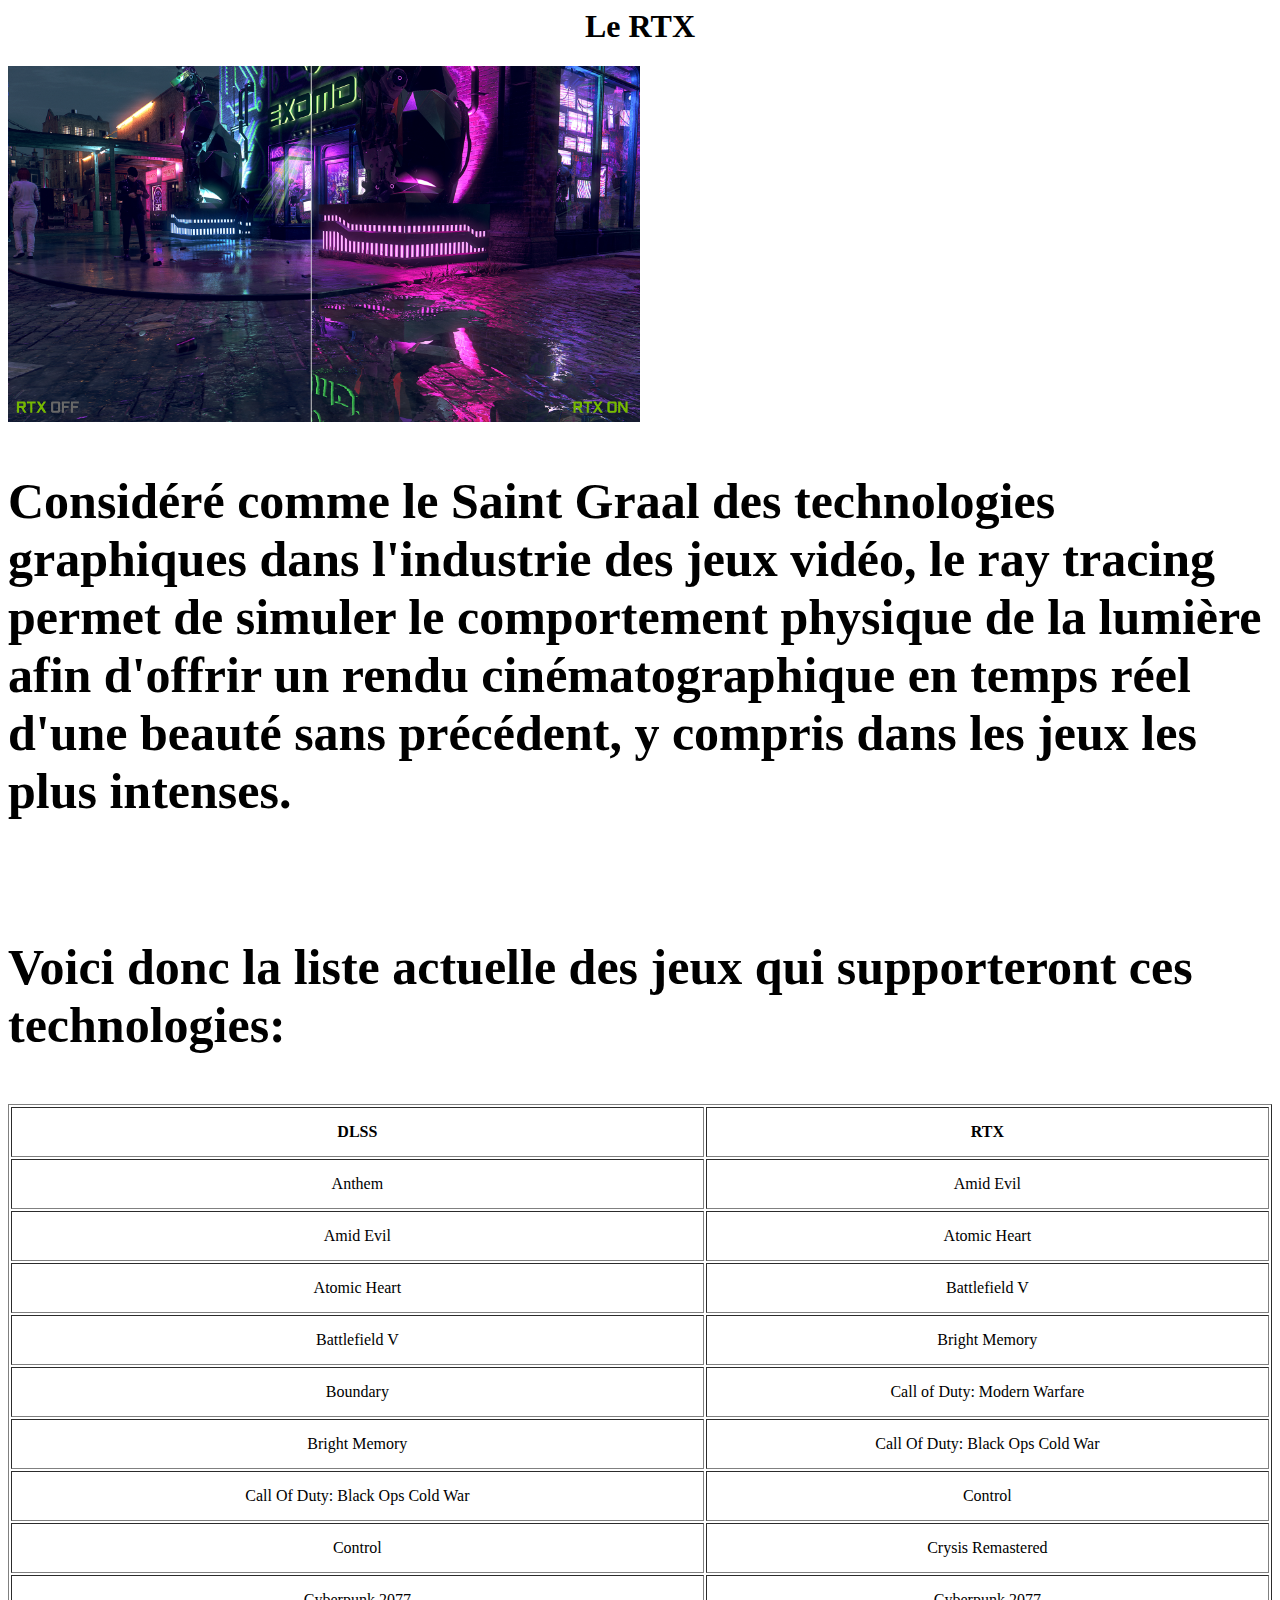
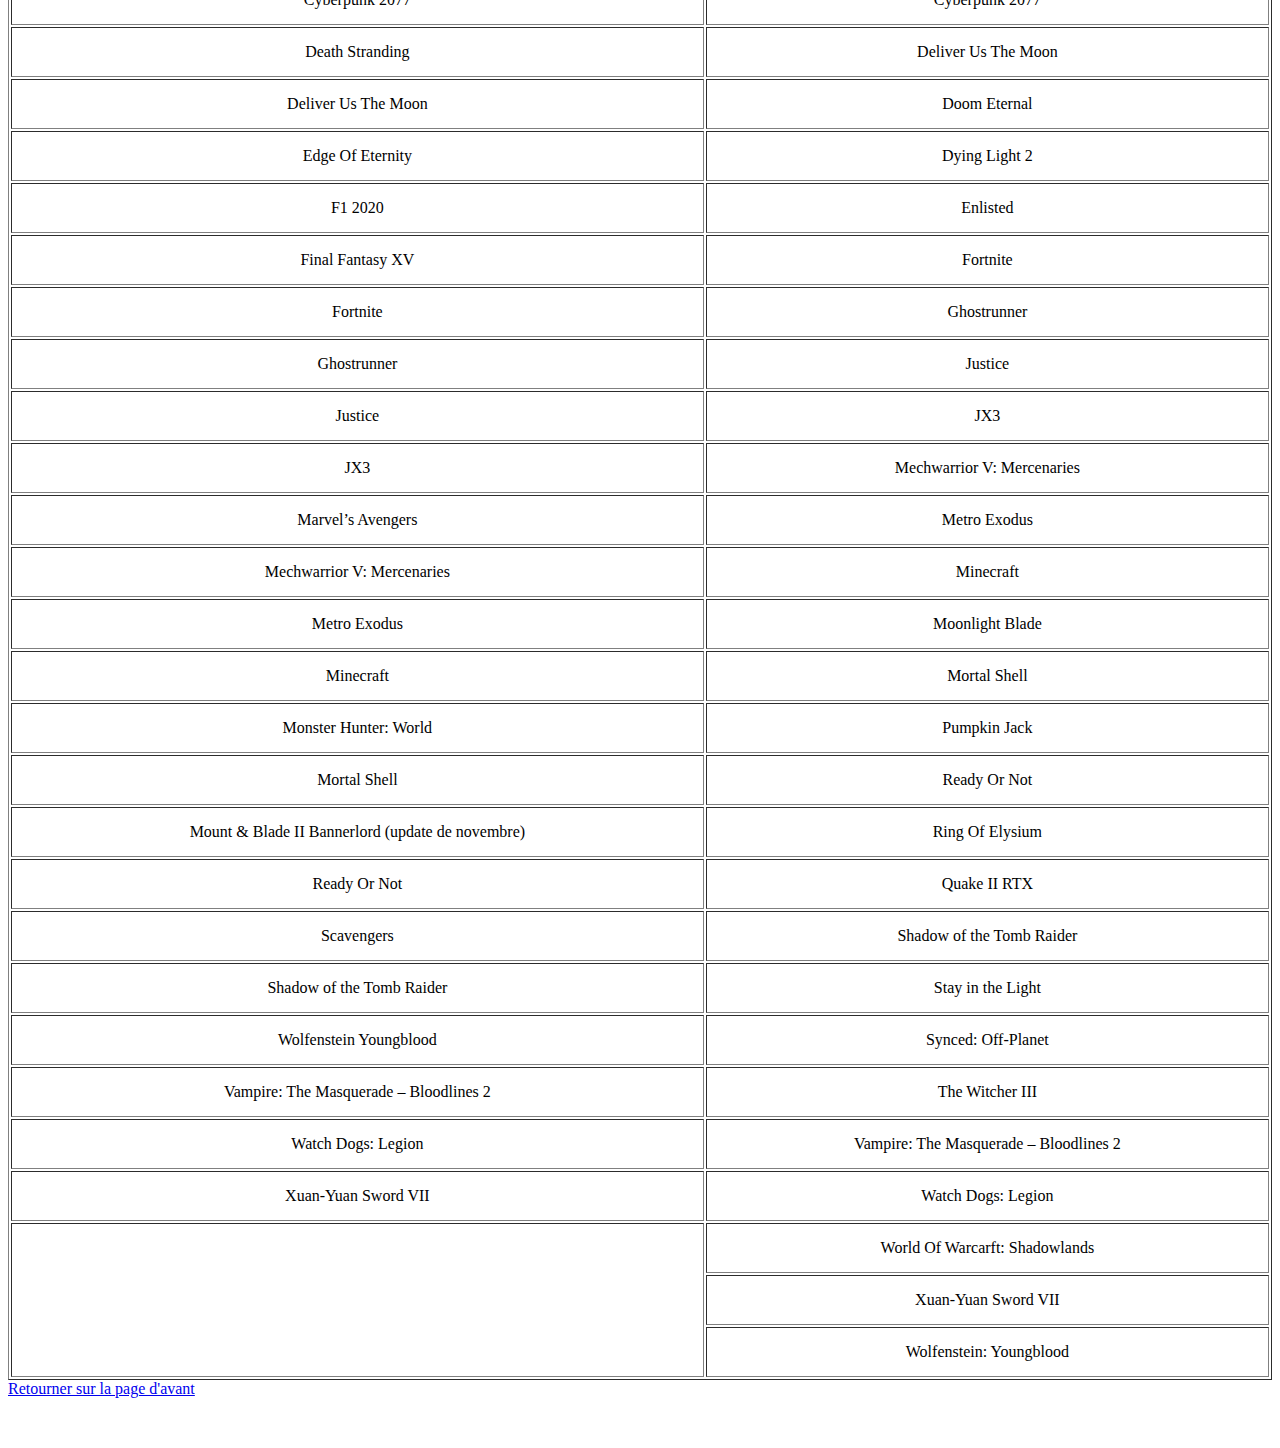
<file: Le RTX.html>
<html>

<head>
    <link rel="stylesheet" href="style.css">
    <title>Le RTX</title>
</head>
<article>
    <h1>Le RTX</h1>
    <div class="block">
        <img alt="" src="image/watch-dogs-legion-exomod-rtx.png" />
        <p>Considéré comme le Saint Graal des technologies graphiques dans l'industrie des jeux vidéo, le ray tracing permet de simuler le comportement physique de la lumière afin d'offrir un rendu cinématographique en temps réel d'une beauté sans précédent,
            y compris dans les jeux les plus intenses. </p><br />

        <p>Voici donc la liste actuelle des jeux qui supporteront ces technologies:
        </p>

        <table border="1">
            <thead>
                <tr>
                    <td>DLSS</td>
                    <td>RTX</td>
                </tr>
            </thead>
            <tbody>
                <tr>
                    <td>Anthem</td>
                    <td>Amid Evil</td>
                </tr>
                <tr>
                    <td>Amid Evil</td>
                    <td>Atomic Heart
                    </td>
                </tr>
                <tr>
                    <td>Atomic Heart</td>
                    <td>Battlefield V
                    </td>
                </tr>
                <tr>
                    <td>Battlefield V</td>
                    <td>Bright Memory
                    </td>
                </tr>
                <tr>
                    <td>Boundary</td>
                    <td>Call of Duty: Modern Warfare
                    </td>
                </tr>
                <tr>
                    <td>Bright Memory</td>
                    <td>Call Of Duty: Black Ops Cold War </td>
                </tr>
                <tr>
                    <td>Call Of Duty: Black Ops Cold War</td>
                    <td>Control</td>
                </tr>
                <tr>
                    <td>Control</td>
                    <td>Crysis Remastered</td>
                </tr>
                <tr>
                    <td>Cyberpunk 2077 </td>
                    <td>Cyberpunk 2077 </td>
                </tr>
                <tr>
                    <td>Death Stranding</td>
                    <td>Deliver Us The Moon</td>
                </tr>
                <tr>
                    <td>Deliver Us The Moon</td>
                    <td>Doom Eternal
                    </td>
                </tr>
                <tr>
                    <td>Edge Of Eternity </td>
                    <td>Dying Light 2
                    </td>
                </tr>
                <tr>
                    <td>F1 2020</td>
                    <td>Enlisted</td>
                </tr>
                <tr>
                    <td>Final Fantasy XV</td>
                    <td>Fortnite</td>
                </tr>
                <tr>
                    <td>Fortnite</td>
                    <td>Ghostrunner</td>
                </tr>
                <tr>
                    <td>Ghostrunner</td>
                    <td>Justice</td>
                </tr>
                <tr>
                    <td>Justice</td>
                    <td>JX3</td>
                </tr>
                <tr>
                    <td>JX3</td>
                    <td>Mechwarrior V: Mercenaries
                    </td>
                </tr>
                <tr>
                    <td>Marvel’s Avengers</td>
                    <td>Metro Exodus
                    </td>
                </tr>
                <tr>
                    <td>Mechwarrior V: Mercenaries</td>
                    <td>Minecraft</td>
                </tr>
                <tr>
                    <td>Metro Exodus</td>
                    <td>Moonlight Blade
                    </td>
                </tr>
                <tr>
                    <td>Minecraft</td>
                    <td>Mortal Shell </td>
                </tr>
                <tr>
                    <td>Monster Hunter: World
                    </td>
                    <td>Pumpkin Jack</td>
                </tr>
                <tr>
                    <td>Mortal Shell</td>
                    <td>Ready Or Not </td>
                </tr>
                <tr>
                    <td>Mount & Blade II Bannerlord (update de novembre)
                    </td>
                    <td>Ring Of Elysium</td>
                </tr>
                <tr>
                    <td>Ready Or Not</td>
                    <td>Quake II RTX</td>
                </tr>
                <tr>
                    <td>Scavengers</td>
                    <td>Shadow of the Tomb Raider</td>
                </tr>
                <tr>
                    <td>Shadow of the Tomb Raider
                    </td>
                    <td>Stay in the Light</td>
                </tr>
                <tr>
                    <td>Wolfenstein Youngblood
                    </td>
                    <td>Synced: Off-Planet</td>
                </tr>
                <tr>
                    <td>Vampire: The Masquerade – Bloodlines 2
                    </td>
                    <td>The Witcher III</td>
                </tr>
                <tr>
                    <td>Watch Dogs: Legion</td>
                    <td>Vampire: The Masquerade – Bloodlines 2
                    </td>
                </tr>
                <tr>
                    <td>Xuan-Yuan Sword VII</td>
                    <td>Watch Dogs: Legion</td>
                </tr>
                <tr>
                    <td rowspan="3"></td>
                    <td>World Of Warcarft: Shadowlands</td>
                </tr>
                <tr>
                    <td>Xuan-Yuan Sword VII</td>
                </tr>
                <tr>
                    <td>Wolfenstein: Youngblood</td>
                </tr>
            </tbody>


        </table>
        <a href="/index.html#top" title="Tutoriels HTML">Retourner sur la page d'avant</a>

</html>
</file>
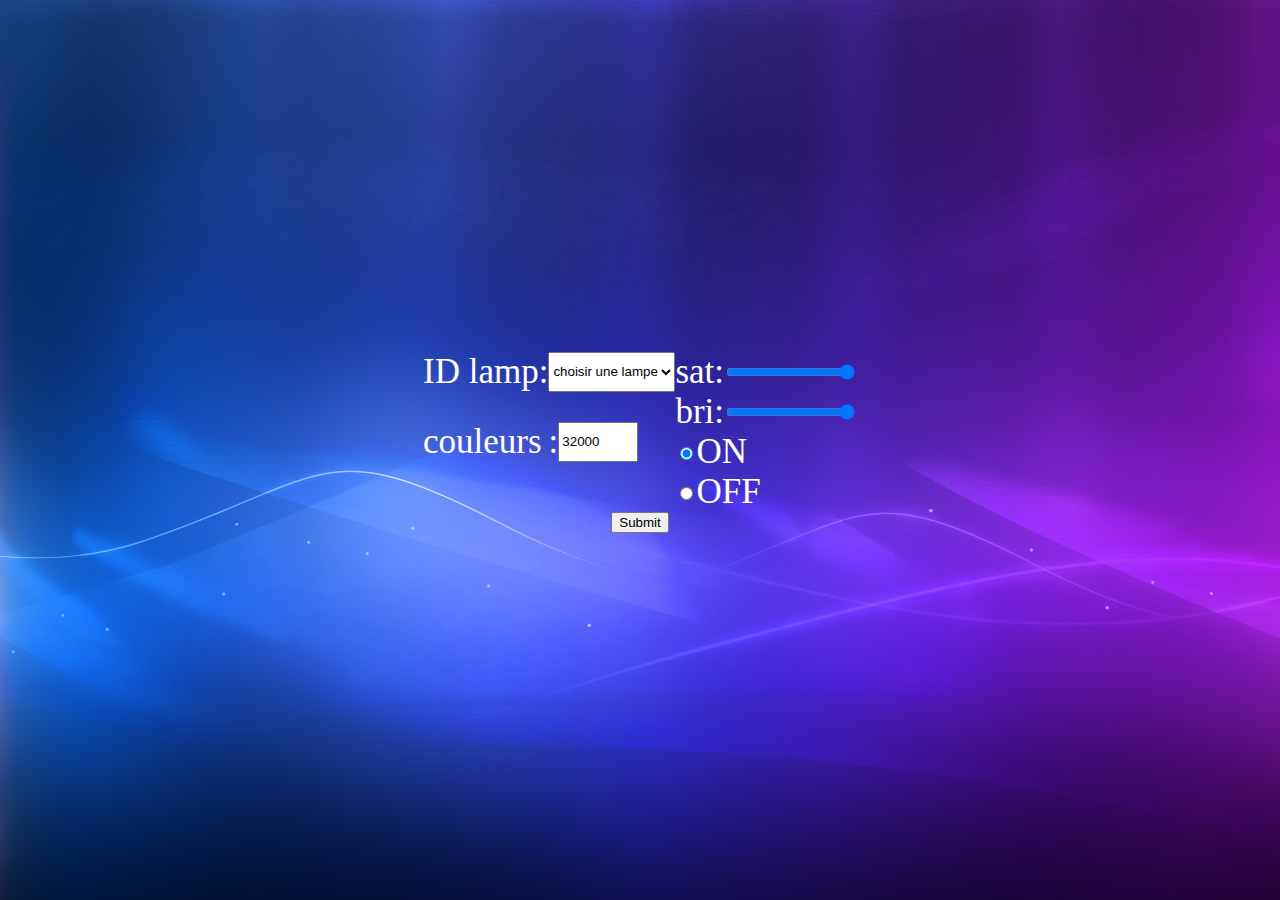
<file: phillips hue.html>
<html>

<head>
    <title>Philips hue</title>
    <link rel="stylesheet" href="stylehue.css">


    <script>
        const connexionPont = async(e) => {
            const idLamp = document.getElementById('idLamp').value
            const color = document.getElementById('color').value
            const onState = document.getElementById('on').checked
            const sat = document.getElementById('sat').value
            const bri = document.getElementById('bri').value

            e.preventDefault()
            const reponse = await fetch('https://192.168.1.10/api/ZXq6hSwPua7yDBNGpcO1dUGQb0lo0OalcvXF39xf/lights/' + idLamp + '/state', {
                method: "PUT",
                body: JSON.stringify({
                    "on": onState,
                    "hue": parseInt(color),
                    "sat": parseInt(sat),
                    "bri": parseInt(bri)
                })
            })
            const json = await reponse.json()
            console.log(json)
        }
    </script>
</head>

<body background="image/370183.jpg">

    <form onsubmit="connexionPont(event)">
        <div class="gd">
            <div class="gauche">
                <div>
                    <label for="idamp">ID lamp:</label>

                    <select name="ID lamp" id="idLamp">
                        <option value="choisir une lampe">choisir une lampe</option>
                        <option value="6">lampe 6</option>
                        <option value="7">lampe 7</option>
                        <option value="8">lampe 8</option>
                        <option value="9">lampe 9</option>
                        <option value="10">lampe 10</option>
                        <option value="11">lampe 11</option>
                        <option value="12">lampe 12</option>
                        <option value="13">lampe 13</option>
                        <option value="14">lampe 14</option>
                        <option value="15">lampe 15</option>
                    </select>
                </div>
                <div>
                    <label for="couleur">couleurs :</label>
                    <input type="number" id="color" min="0" max="65535" value="32000">
                </div>
            </div>
            <div class="droite">
                <div>
                    <label for="sat">sat:</label>
                    <input type="range" id="sat" min="0" max="255" value="255">
                </div>
                <div>
                    <label for="bri">bri:</label>
                    <input type="range" id="bri" min="0" max="255" value="255">
                </div>
                <div>
                    <input type="radio" id="on" name="on" checked>
                    <label for="on">ON</label>
                </div>
                <div>
                    <input type="radio" id="off" name="on">
                    <label for="off">OFF</label>
                </div>
            </div>
        </div>
        <div class="envoyer">
            <input type="submit"></button>
        </div>
    </form>
</body>
</file>
<file: style.css>
article {
    margin-bottom: 50px;
}

article p {
    font-size: 50px;
    font-weight: bolder;
}

article h1 {
    text-align: center;
}

article .block {
    margin-bottom: 20px;
    display: flex;
    flex-direction: column;
}

article img {
    width: 50%;
}

article td {
    padding: 15px;
    text-align: center;
}

article thead td {
    font-weight: bolder;
}
</file>
<file: jeux.css>
div {
    display: flex;
    flex-direction: row;
    font-size: 35px;
    color: white
}

form {
    display: flex;
    flex-direction: column;
    align-items: center;
}

body {
    display: flex;
    flex: 1;
    justify-content: center;
    align-items: center;
}

div.pm {
    display: flex;
}

div#win {
    display: none;
}

div#win.victoire {
    display: block;
}
</file>
<file: stylehue.css>
body {
     display: flex;
     flex: 1;
     justify-content: center;
     align-items: center;
 }
 
 form {
     display: flex;
     flex-direction: column;
     align-items: center;
 }
 
 div {
     display: flex;
     flex-direction: row;
     font-size: 35px;
     color: white
 }
 
 div.gauche,
 div.droite {
     flex-direction: column;
 }
 
 div.gauche div {
     margin-bottom: 30px;
 }
</file>
